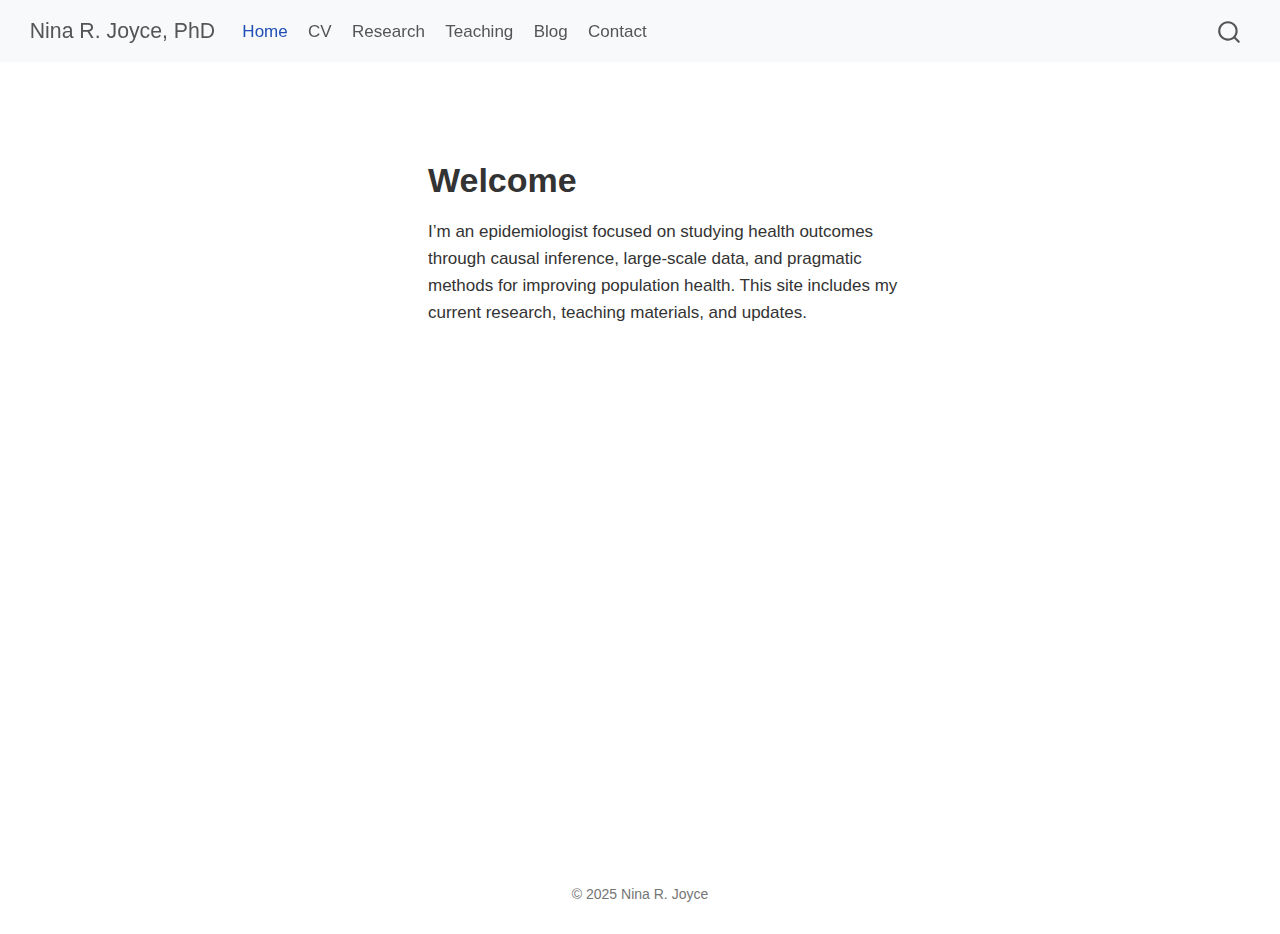
<file: index.html>
<!DOCTYPE html>
<html xmlns="http://www.w3.org/1999/xhtml" lang="en" xml:lang="en"><head>

<meta charset="utf-8">
<meta name="generator" content="quarto-1.7.31">

<meta name="viewport" content="width=device-width, initial-scale=1.0, user-scalable=yes">


<title>Nina R. Joyce, PhD</title>
<style>
code{white-space: pre-wrap;}
span.smallcaps{font-variant: small-caps;}
div.columns{display: flex; gap: min(4vw, 1.5em);}
div.column{flex: auto; overflow-x: auto;}
div.hanging-indent{margin-left: 1.5em; text-indent: -1.5em;}
ul.task-list{list-style: none;}
ul.task-list li input[type="checkbox"] {
  width: 0.8em;
  margin: 0 0.8em 0.2em -1em; /* quarto-specific, see https://github.com/quarto-dev/quarto-cli/issues/4556 */ 
  vertical-align: middle;
}
</style>


<script src="site_libs/quarto-nav/quarto-nav.js"></script>
<script src="site_libs/quarto-nav/headroom.min.js"></script>
<script src="site_libs/clipboard/clipboard.min.js"></script>
<script src="site_libs/quarto-search/autocomplete.umd.js"></script>
<script src="site_libs/quarto-search/fuse.min.js"></script>
<script src="site_libs/quarto-search/quarto-search.js"></script>
<meta name="quarto:offset" content="./">
<script src="site_libs/quarto-html/quarto.js" type="module"></script>
<script src="site_libs/quarto-html/tabsets/tabsets.js" type="module"></script>
<script src="site_libs/quarto-html/popper.min.js"></script>
<script src="site_libs/quarto-html/tippy.umd.min.js"></script>
<script src="site_libs/quarto-html/anchor.min.js"></script>
<link href="site_libs/quarto-html/tippy.css" rel="stylesheet">
<link href="site_libs/quarto-html/quarto-syntax-highlighting-e1a5c8363afafaef2c763b6775fbf3ca.css" rel="stylesheet" id="quarto-text-highlighting-styles">
<script src="site_libs/bootstrap/bootstrap.min.js"></script>
<link href="site_libs/bootstrap/bootstrap-icons.css" rel="stylesheet">
<link href="site_libs/bootstrap/bootstrap-c1fac2584b48ed01fb6e278e36375074.min.css" rel="stylesheet" append-hash="true" id="quarto-bootstrap" data-mode="light">
<script id="quarto-search-options" type="application/json">{
  "location": "navbar",
  "copy-button": false,
  "collapse-after": 3,
  "panel-placement": "end",
  "type": "overlay",
  "limit": 50,
  "keyboard-shortcut": [
    "f",
    "/",
    "s"
  ],
  "show-item-context": false,
  "language": {
    "search-no-results-text": "No results",
    "search-matching-documents-text": "matching documents",
    "search-copy-link-title": "Copy link to search",
    "search-hide-matches-text": "Hide additional matches",
    "search-more-match-text": "more match in this document",
    "search-more-matches-text": "more matches in this document",
    "search-clear-button-title": "Clear",
    "search-text-placeholder": "",
    "search-detached-cancel-button-title": "Cancel",
    "search-submit-button-title": "Submit",
    "search-label": "Search"
  }
}</script>


<link rel="stylesheet" href="styles.css">
</head>

<body class="nav-fixed fullcontent quarto-light">

<div id="quarto-search-results"></div>
  <header id="quarto-header" class="headroom fixed-top">
    <nav class="navbar navbar-expand-lg " data-bs-theme="dark">
      <div class="navbar-container container-fluid">
      <div class="navbar-brand-container mx-auto">
    <a class="navbar-brand" href="./index.html">
    <span class="navbar-title">Nina R. Joyce, PhD</span>
    </a>
  </div>
            <div id="quarto-search" class="" title="Search"></div>
          <button class="navbar-toggler" type="button" data-bs-toggle="collapse" data-bs-target="#navbarCollapse" aria-controls="navbarCollapse" role="menu" aria-expanded="false" aria-label="Toggle navigation" onclick="if (window.quartoToggleHeadroom) { window.quartoToggleHeadroom(); }">
  <span class="navbar-toggler-icon"></span>
</button>
          <div class="collapse navbar-collapse" id="navbarCollapse">
            <ul class="navbar-nav navbar-nav-scroll me-auto">
  <li class="nav-item">
    <a class="nav-link active" href="./index.html" aria-current="page"> 
<span class="menu-text">Home</span></a>
  </li>  
  <li class="nav-item">
    <a class="nav-link" href="./cv.html"> 
<span class="menu-text">CV</span></a>
  </li>  
  <li class="nav-item">
    <a class="nav-link" href="./research.html"> 
<span class="menu-text">Research</span></a>
  </li>  
  <li class="nav-item">
    <a class="nav-link" href="./teaching.html"> 
<span class="menu-text">Teaching</span></a>
  </li>  
  <li class="nav-item">
    <a class="nav-link" href="./blog.html"> 
<span class="menu-text">Blog</span></a>
  </li>  
  <li class="nav-item">
    <a class="nav-link" href="./contact.html"> 
<span class="menu-text">Contact</span></a>
  </li>  
</ul>
          </div> <!-- /navcollapse -->
            <div class="quarto-navbar-tools">
</div>
      </div> <!-- /container-fluid -->
    </nav>
</header>
<!-- content -->
<div id="quarto-content" class="quarto-container page-columns page-rows-contents page-layout-article page-navbar">
<!-- sidebar -->
<!-- margin-sidebar -->
    
<!-- main -->
<main class="content" id="quarto-document-content"><header id="title-block-header" class="quarto-title-block"></header>




<section id="welcome" class="level1">
<h1>Welcome</h1>
<p>I’m an epidemiologist focused on studying health outcomes through causal inference, large-scale data, and pragmatic methods for improving population health. This site includes my current research, teaching materials, and updates.</p>


</section>

</main> <!-- /main -->
<script id="quarto-html-after-body" type="application/javascript">
  window.document.addEventListener("DOMContentLoaded", function (event) {
    const icon = "";
    const anchorJS = new window.AnchorJS();
    anchorJS.options = {
      placement: 'right',
      icon: icon
    };
    anchorJS.add('.anchored');
    const isCodeAnnotation = (el) => {
      for (const clz of el.classList) {
        if (clz.startsWith('code-annotation-')) {                     
          return true;
        }
      }
      return false;
    }
    const onCopySuccess = function(e) {
      // button target
      const button = e.trigger;
      // don't keep focus
      button.blur();
      // flash "checked"
      button.classList.add('code-copy-button-checked');
      var currentTitle = button.getAttribute("title");
      button.setAttribute("title", "Copied!");
      let tooltip;
      if (window.bootstrap) {
        button.setAttribute("data-bs-toggle", "tooltip");
        button.setAttribute("data-bs-placement", "left");
        button.setAttribute("data-bs-title", "Copied!");
        tooltip = new bootstrap.Tooltip(button, 
          { trigger: "manual", 
            customClass: "code-copy-button-tooltip",
            offset: [0, -8]});
        tooltip.show();    
      }
      setTimeout(function() {
        if (tooltip) {
          tooltip.hide();
          button.removeAttribute("data-bs-title");
          button.removeAttribute("data-bs-toggle");
          button.removeAttribute("data-bs-placement");
        }
        button.setAttribute("title", currentTitle);
        button.classList.remove('code-copy-button-checked');
      }, 1000);
      // clear code selection
      e.clearSelection();
    }
    const getTextToCopy = function(trigger) {
        const codeEl = trigger.previousElementSibling.cloneNode(true);
        for (const childEl of codeEl.children) {
          if (isCodeAnnotation(childEl)) {
            childEl.remove();
          }
        }
        return codeEl.innerText;
    }
    const clipboard = new window.ClipboardJS('.code-copy-button:not([data-in-quarto-modal])', {
      text: getTextToCopy
    });
    clipboard.on('success', onCopySuccess);
    if (window.document.getElementById('quarto-embedded-source-code-modal')) {
      const clipboardModal = new window.ClipboardJS('.code-copy-button[data-in-quarto-modal]', {
        text: getTextToCopy,
        container: window.document.getElementById('quarto-embedded-source-code-modal')
      });
      clipboardModal.on('success', onCopySuccess);
    }
      var localhostRegex = new RegExp(/^(?:http|https):\/\/localhost\:?[0-9]*\//);
      var mailtoRegex = new RegExp(/^mailto:/);
        var filterRegex = new RegExp("https:\/\/ninarjoyce\.github\.io\/");
      var isInternal = (href) => {
          return filterRegex.test(href) || localhostRegex.test(href) || mailtoRegex.test(href);
      }
      // Inspect non-navigation links and adorn them if external
     var links = window.document.querySelectorAll('a[href]:not(.nav-link):not(.navbar-brand):not(.toc-action):not(.sidebar-link):not(.sidebar-item-toggle):not(.pagination-link):not(.no-external):not([aria-hidden]):not(.dropdown-item):not(.quarto-navigation-tool):not(.about-link)');
      for (var i=0; i<links.length; i++) {
        const link = links[i];
        if (!isInternal(link.href)) {
          // undo the damage that might have been done by quarto-nav.js in the case of
          // links that we want to consider external
          if (link.dataset.originalHref !== undefined) {
            link.href = link.dataset.originalHref;
          }
        }
      }
    function tippyHover(el, contentFn, onTriggerFn, onUntriggerFn) {
      const config = {
        allowHTML: true,
        maxWidth: 500,
        delay: 100,
        arrow: false,
        appendTo: function(el) {
            return el.parentElement;
        },
        interactive: true,
        interactiveBorder: 10,
        theme: 'quarto',
        placement: 'bottom-start',
      };
      if (contentFn) {
        config.content = contentFn;
      }
      if (onTriggerFn) {
        config.onTrigger = onTriggerFn;
      }
      if (onUntriggerFn) {
        config.onUntrigger = onUntriggerFn;
      }
      window.tippy(el, config); 
    }
    const noterefs = window.document.querySelectorAll('a[role="doc-noteref"]');
    for (var i=0; i<noterefs.length; i++) {
      const ref = noterefs[i];
      tippyHover(ref, function() {
        // use id or data attribute instead here
        let href = ref.getAttribute('data-footnote-href') || ref.getAttribute('href');
        try { href = new URL(href).hash; } catch {}
        const id = href.replace(/^#\/?/, "");
        const note = window.document.getElementById(id);
        if (note) {
          return note.innerHTML;
        } else {
          return "";
        }
      });
    }
    const xrefs = window.document.querySelectorAll('a.quarto-xref');
    const processXRef = (id, note) => {
      // Strip column container classes
      const stripColumnClz = (el) => {
        el.classList.remove("page-full", "page-columns");
        if (el.children) {
          for (const child of el.children) {
            stripColumnClz(child);
          }
        }
      }
      stripColumnClz(note)
      if (id === null || id.startsWith('sec-')) {
        // Special case sections, only their first couple elements
        const container = document.createElement("div");
        if (note.children && note.children.length > 2) {
          container.appendChild(note.children[0].cloneNode(true));
          for (let i = 1; i < note.children.length; i++) {
            const child = note.children[i];
            if (child.tagName === "P" && child.innerText === "") {
              continue;
            } else {
              container.appendChild(child.cloneNode(true));
              break;
            }
          }
          if (window.Quarto?.typesetMath) {
            window.Quarto.typesetMath(container);
          }
          return container.innerHTML
        } else {
          if (window.Quarto?.typesetMath) {
            window.Quarto.typesetMath(note);
          }
          return note.innerHTML;
        }
      } else {
        // Remove any anchor links if they are present
        const anchorLink = note.querySelector('a.anchorjs-link');
        if (anchorLink) {
          anchorLink.remove();
        }
        if (window.Quarto?.typesetMath) {
          window.Quarto.typesetMath(note);
        }
        if (note.classList.contains("callout")) {
          return note.outerHTML;
        } else {
          return note.innerHTML;
        }
      }
    }
    for (var i=0; i<xrefs.length; i++) {
      const xref = xrefs[i];
      tippyHover(xref, undefined, function(instance) {
        instance.disable();
        let url = xref.getAttribute('href');
        let hash = undefined; 
        if (url.startsWith('#')) {
          hash = url;
        } else {
          try { hash = new URL(url).hash; } catch {}
        }
        if (hash) {
          const id = hash.replace(/^#\/?/, "");
          const note = window.document.getElementById(id);
          if (note !== null) {
            try {
              const html = processXRef(id, note.cloneNode(true));
              instance.setContent(html);
            } finally {
              instance.enable();
              instance.show();
            }
          } else {
            // See if we can fetch this
            fetch(url.split('#')[0])
            .then(res => res.text())
            .then(html => {
              const parser = new DOMParser();
              const htmlDoc = parser.parseFromString(html, "text/html");
              const note = htmlDoc.getElementById(id);
              if (note !== null) {
                const html = processXRef(id, note);
                instance.setContent(html);
              } 
            }).finally(() => {
              instance.enable();
              instance.show();
            });
          }
        } else {
          // See if we can fetch a full url (with no hash to target)
          // This is a special case and we should probably do some content thinning / targeting
          fetch(url)
          .then(res => res.text())
          .then(html => {
            const parser = new DOMParser();
            const htmlDoc = parser.parseFromString(html, "text/html");
            const note = htmlDoc.querySelector('main.content');
            if (note !== null) {
              // This should only happen for chapter cross references
              // (since there is no id in the URL)
              // remove the first header
              if (note.children.length > 0 && note.children[0].tagName === "HEADER") {
                note.children[0].remove();
              }
              const html = processXRef(null, note);
              instance.setContent(html);
            } 
          }).finally(() => {
            instance.enable();
            instance.show();
          });
        }
      }, function(instance) {
      });
    }
        let selectedAnnoteEl;
        const selectorForAnnotation = ( cell, annotation) => {
          let cellAttr = 'data-code-cell="' + cell + '"';
          let lineAttr = 'data-code-annotation="' +  annotation + '"';
          const selector = 'span[' + cellAttr + '][' + lineAttr + ']';
          return selector;
        }
        const selectCodeLines = (annoteEl) => {
          const doc = window.document;
          const targetCell = annoteEl.getAttribute("data-target-cell");
          const targetAnnotation = annoteEl.getAttribute("data-target-annotation");
          const annoteSpan = window.document.querySelector(selectorForAnnotation(targetCell, targetAnnotation));
          const lines = annoteSpan.getAttribute("data-code-lines").split(",");
          const lineIds = lines.map((line) => {
            return targetCell + "-" + line;
          })
          let top = null;
          let height = null;
          let parent = null;
          if (lineIds.length > 0) {
              //compute the position of the single el (top and bottom and make a div)
              const el = window.document.getElementById(lineIds[0]);
              top = el.offsetTop;
              height = el.offsetHeight;
              parent = el.parentElement.parentElement;
            if (lineIds.length > 1) {
              const lastEl = window.document.getElementById(lineIds[lineIds.length - 1]);
              const bottom = lastEl.offsetTop + lastEl.offsetHeight;
              height = bottom - top;
            }
            if (top !== null && height !== null && parent !== null) {
              // cook up a div (if necessary) and position it 
              let div = window.document.getElementById("code-annotation-line-highlight");
              if (div === null) {
                div = window.document.createElement("div");
                div.setAttribute("id", "code-annotation-line-highlight");
                div.style.position = 'absolute';
                parent.appendChild(div);
              }
              div.style.top = top - 2 + "px";
              div.style.height = height + 4 + "px";
              div.style.left = 0;
              let gutterDiv = window.document.getElementById("code-annotation-line-highlight-gutter");
              if (gutterDiv === null) {
                gutterDiv = window.document.createElement("div");
                gutterDiv.setAttribute("id", "code-annotation-line-highlight-gutter");
                gutterDiv.style.position = 'absolute';
                const codeCell = window.document.getElementById(targetCell);
                const gutter = codeCell.querySelector('.code-annotation-gutter');
                gutter.appendChild(gutterDiv);
              }
              gutterDiv.style.top = top - 2 + "px";
              gutterDiv.style.height = height + 4 + "px";
            }
            selectedAnnoteEl = annoteEl;
          }
        };
        const unselectCodeLines = () => {
          const elementsIds = ["code-annotation-line-highlight", "code-annotation-line-highlight-gutter"];
          elementsIds.forEach((elId) => {
            const div = window.document.getElementById(elId);
            if (div) {
              div.remove();
            }
          });
          selectedAnnoteEl = undefined;
        };
          // Handle positioning of the toggle
      window.addEventListener(
        "resize",
        throttle(() => {
          elRect = undefined;
          if (selectedAnnoteEl) {
            selectCodeLines(selectedAnnoteEl);
          }
        }, 10)
      );
      function throttle(fn, ms) {
      let throttle = false;
      let timer;
        return (...args) => {
          if(!throttle) { // first call gets through
              fn.apply(this, args);
              throttle = true;
          } else { // all the others get throttled
              if(timer) clearTimeout(timer); // cancel #2
              timer = setTimeout(() => {
                fn.apply(this, args);
                timer = throttle = false;
              }, ms);
          }
        };
      }
        // Attach click handler to the DT
        const annoteDls = window.document.querySelectorAll('dt[data-target-cell]');
        for (const annoteDlNode of annoteDls) {
          annoteDlNode.addEventListener('click', (event) => {
            const clickedEl = event.target;
            if (clickedEl !== selectedAnnoteEl) {
              unselectCodeLines();
              const activeEl = window.document.querySelector('dt[data-target-cell].code-annotation-active');
              if (activeEl) {
                activeEl.classList.remove('code-annotation-active');
              }
              selectCodeLines(clickedEl);
              clickedEl.classList.add('code-annotation-active');
            } else {
              // Unselect the line
              unselectCodeLines();
              clickedEl.classList.remove('code-annotation-active');
            }
          });
        }
    const findCites = (el) => {
      const parentEl = el.parentElement;
      if (parentEl) {
        const cites = parentEl.dataset.cites;
        if (cites) {
          return {
            el,
            cites: cites.split(' ')
          };
        } else {
          return findCites(el.parentElement)
        }
      } else {
        return undefined;
      }
    };
    var bibliorefs = window.document.querySelectorAll('a[role="doc-biblioref"]');
    for (var i=0; i<bibliorefs.length; i++) {
      const ref = bibliorefs[i];
      const citeInfo = findCites(ref);
      if (citeInfo) {
        tippyHover(citeInfo.el, function() {
          var popup = window.document.createElement('div');
          citeInfo.cites.forEach(function(cite) {
            var citeDiv = window.document.createElement('div');
            citeDiv.classList.add('hanging-indent');
            citeDiv.classList.add('csl-entry');
            var biblioDiv = window.document.getElementById('ref-' + cite);
            if (biblioDiv) {
              citeDiv.innerHTML = biblioDiv.innerHTML;
            }
            popup.appendChild(citeDiv);
          });
          return popup.innerHTML;
        });
      }
    }
  });
  </script>
</div> <!-- /content -->
<footer class="footer">
  <div class="nav-footer">
    <div class="nav-footer-left">
      &nbsp;
    </div>   
    <div class="nav-footer-center">
<p>© 2025 Nina R. Joyce</p>
</div>
    <div class="nav-footer-right">
      &nbsp;
    </div>
  </div>
</footer>




</body></html>
</file>
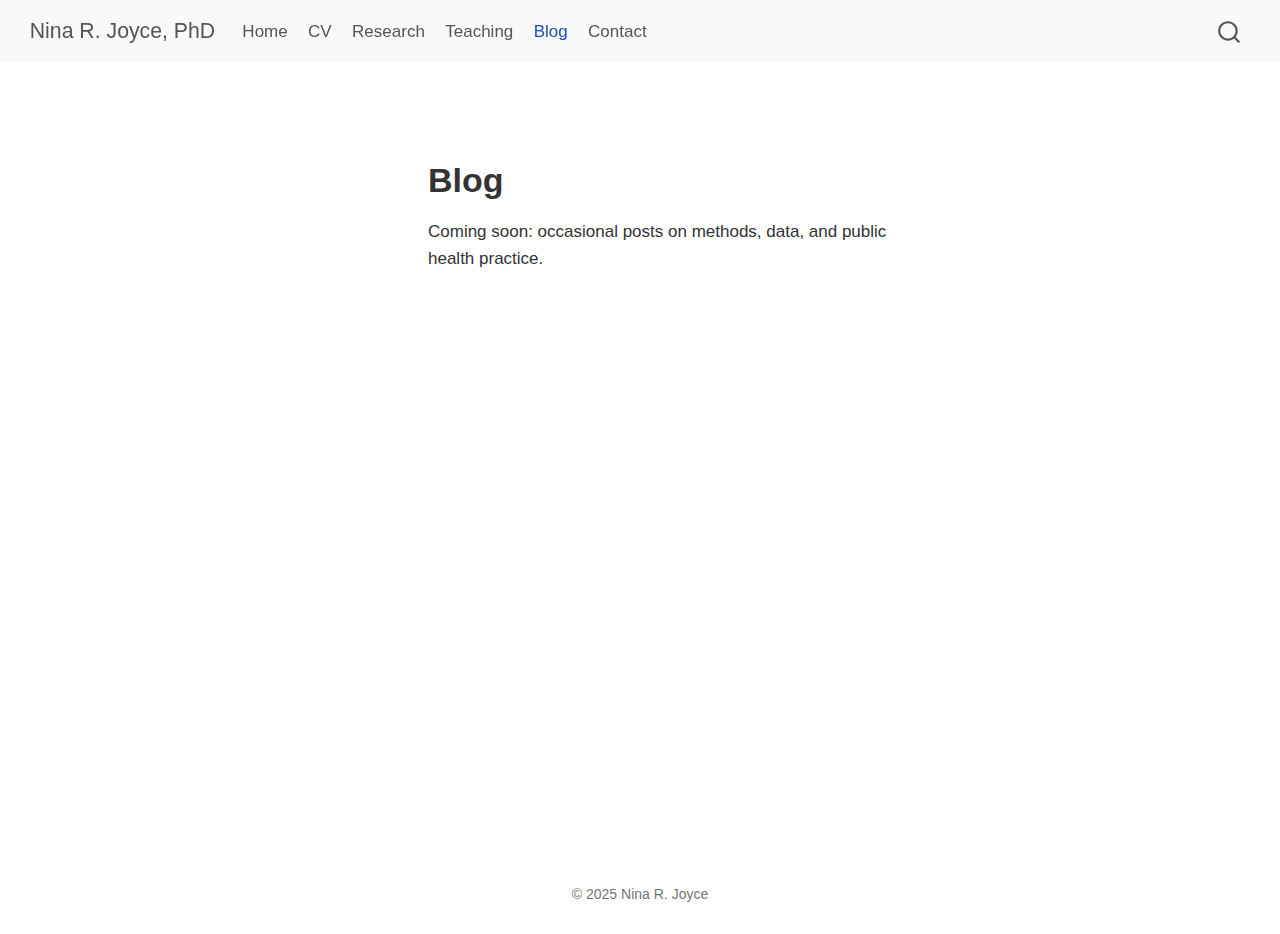
<file: blog.html>
<!DOCTYPE html>
<html xmlns="http://www.w3.org/1999/xhtml" lang="en" xml:lang="en"><head>

<meta charset="utf-8">
<meta name="generator" content="quarto-1.7.31">

<meta name="viewport" content="width=device-width, initial-scale=1.0, user-scalable=yes">


<title>blog – Nina R. Joyce, PhD</title>
<style>
code{white-space: pre-wrap;}
span.smallcaps{font-variant: small-caps;}
div.columns{display: flex; gap: min(4vw, 1.5em);}
div.column{flex: auto; overflow-x: auto;}
div.hanging-indent{margin-left: 1.5em; text-indent: -1.5em;}
ul.task-list{list-style: none;}
ul.task-list li input[type="checkbox"] {
  width: 0.8em;
  margin: 0 0.8em 0.2em -1em; /* quarto-specific, see https://github.com/quarto-dev/quarto-cli/issues/4556 */ 
  vertical-align: middle;
}
</style>


<script src="site_libs/quarto-nav/quarto-nav.js"></script>
<script src="site_libs/quarto-nav/headroom.min.js"></script>
<script src="site_libs/clipboard/clipboard.min.js"></script>
<script src="site_libs/quarto-search/autocomplete.umd.js"></script>
<script src="site_libs/quarto-search/fuse.min.js"></script>
<script src="site_libs/quarto-search/quarto-search.js"></script>
<meta name="quarto:offset" content="./">
<script src="site_libs/quarto-html/quarto.js" type="module"></script>
<script src="site_libs/quarto-html/tabsets/tabsets.js" type="module"></script>
<script src="site_libs/quarto-html/popper.min.js"></script>
<script src="site_libs/quarto-html/tippy.umd.min.js"></script>
<script src="site_libs/quarto-html/anchor.min.js"></script>
<link href="site_libs/quarto-html/tippy.css" rel="stylesheet">
<link href="site_libs/quarto-html/quarto-syntax-highlighting-e1a5c8363afafaef2c763b6775fbf3ca.css" rel="stylesheet" id="quarto-text-highlighting-styles">
<script src="site_libs/bootstrap/bootstrap.min.js"></script>
<link href="site_libs/bootstrap/bootstrap-icons.css" rel="stylesheet">
<link href="site_libs/bootstrap/bootstrap-c1fac2584b48ed01fb6e278e36375074.min.css" rel="stylesheet" append-hash="true" id="quarto-bootstrap" data-mode="light">
<script id="quarto-search-options" type="application/json">{
  "location": "navbar",
  "copy-button": false,
  "collapse-after": 3,
  "panel-placement": "end",
  "type": "overlay",
  "limit": 50,
  "keyboard-shortcut": [
    "f",
    "/",
    "s"
  ],
  "show-item-context": false,
  "language": {
    "search-no-results-text": "No results",
    "search-matching-documents-text": "matching documents",
    "search-copy-link-title": "Copy link to search",
    "search-hide-matches-text": "Hide additional matches",
    "search-more-match-text": "more match in this document",
    "search-more-matches-text": "more matches in this document",
    "search-clear-button-title": "Clear",
    "search-text-placeholder": "",
    "search-detached-cancel-button-title": "Cancel",
    "search-submit-button-title": "Submit",
    "search-label": "Search"
  }
}</script>


<link rel="stylesheet" href="styles.css">
</head>

<body class="nav-fixed fullcontent quarto-light">

<div id="quarto-search-results"></div>
  <header id="quarto-header" class="headroom fixed-top">
    <nav class="navbar navbar-expand-lg " data-bs-theme="dark">
      <div class="navbar-container container-fluid">
      <div class="navbar-brand-container mx-auto">
    <a class="navbar-brand" href="./index.html">
    <span class="navbar-title">Nina R. Joyce, PhD</span>
    </a>
  </div>
            <div id="quarto-search" class="" title="Search"></div>
          <button class="navbar-toggler" type="button" data-bs-toggle="collapse" data-bs-target="#navbarCollapse" aria-controls="navbarCollapse" role="menu" aria-expanded="false" aria-label="Toggle navigation" onclick="if (window.quartoToggleHeadroom) { window.quartoToggleHeadroom(); }">
  <span class="navbar-toggler-icon"></span>
</button>
          <div class="collapse navbar-collapse" id="navbarCollapse">
            <ul class="navbar-nav navbar-nav-scroll me-auto">
  <li class="nav-item">
    <a class="nav-link" href="./index.html"> 
<span class="menu-text">Home</span></a>
  </li>  
  <li class="nav-item">
    <a class="nav-link" href="./cv.html"> 
<span class="menu-text">CV</span></a>
  </li>  
  <li class="nav-item">
    <a class="nav-link" href="./research.html"> 
<span class="menu-text">Research</span></a>
  </li>  
  <li class="nav-item">
    <a class="nav-link" href="./teaching.html"> 
<span class="menu-text">Teaching</span></a>
  </li>  
  <li class="nav-item">
    <a class="nav-link active" href="./blog.html" aria-current="page"> 
<span class="menu-text">Blog</span></a>
  </li>  
  <li class="nav-item">
    <a class="nav-link" href="./contact.html"> 
<span class="menu-text">Contact</span></a>
  </li>  
</ul>
          </div> <!-- /navcollapse -->
            <div class="quarto-navbar-tools">
</div>
      </div> <!-- /container-fluid -->
    </nav>
</header>
<!-- content -->
<div id="quarto-content" class="quarto-container page-columns page-rows-contents page-layout-article page-navbar">
<!-- sidebar -->
<!-- margin-sidebar -->
    
<!-- main -->
<main class="content" id="quarto-document-content"><header id="title-block-header" class="quarto-title-block"></header>




<section id="blog" class="level1">
<h1>Blog</h1>
<p>Coming soon: occasional posts on methods, data, and public health practice.</p>


</section>

</main> <!-- /main -->
<script id="quarto-html-after-body" type="application/javascript">
  window.document.addEventListener("DOMContentLoaded", function (event) {
    const icon = "";
    const anchorJS = new window.AnchorJS();
    anchorJS.options = {
      placement: 'right',
      icon: icon
    };
    anchorJS.add('.anchored');
    const isCodeAnnotation = (el) => {
      for (const clz of el.classList) {
        if (clz.startsWith('code-annotation-')) {                     
          return true;
        }
      }
      return false;
    }
    const onCopySuccess = function(e) {
      // button target
      const button = e.trigger;
      // don't keep focus
      button.blur();
      // flash "checked"
      button.classList.add('code-copy-button-checked');
      var currentTitle = button.getAttribute("title");
      button.setAttribute("title", "Copied!");
      let tooltip;
      if (window.bootstrap) {
        button.setAttribute("data-bs-toggle", "tooltip");
        button.setAttribute("data-bs-placement", "left");
        button.setAttribute("data-bs-title", "Copied!");
        tooltip = new bootstrap.Tooltip(button, 
          { trigger: "manual", 
            customClass: "code-copy-button-tooltip",
            offset: [0, -8]});
        tooltip.show();    
      }
      setTimeout(function() {
        if (tooltip) {
          tooltip.hide();
          button.removeAttribute("data-bs-title");
          button.removeAttribute("data-bs-toggle");
          button.removeAttribute("data-bs-placement");
        }
        button.setAttribute("title", currentTitle);
        button.classList.remove('code-copy-button-checked');
      }, 1000);
      // clear code selection
      e.clearSelection();
    }
    const getTextToCopy = function(trigger) {
        const codeEl = trigger.previousElementSibling.cloneNode(true);
        for (const childEl of codeEl.children) {
          if (isCodeAnnotation(childEl)) {
            childEl.remove();
          }
        }
        return codeEl.innerText;
    }
    const clipboard = new window.ClipboardJS('.code-copy-button:not([data-in-quarto-modal])', {
      text: getTextToCopy
    });
    clipboard.on('success', onCopySuccess);
    if (window.document.getElementById('quarto-embedded-source-code-modal')) {
      const clipboardModal = new window.ClipboardJS('.code-copy-button[data-in-quarto-modal]', {
        text: getTextToCopy,
        container: window.document.getElementById('quarto-embedded-source-code-modal')
      });
      clipboardModal.on('success', onCopySuccess);
    }
      var localhostRegex = new RegExp(/^(?:http|https):\/\/localhost\:?[0-9]*\//);
      var mailtoRegex = new RegExp(/^mailto:/);
        var filterRegex = new RegExp("https:\/\/ninarjoyce\.github\.io\/");
      var isInternal = (href) => {
          return filterRegex.test(href) || localhostRegex.test(href) || mailtoRegex.test(href);
      }
      // Inspect non-navigation links and adorn them if external
     var links = window.document.querySelectorAll('a[href]:not(.nav-link):not(.navbar-brand):not(.toc-action):not(.sidebar-link):not(.sidebar-item-toggle):not(.pagination-link):not(.no-external):not([aria-hidden]):not(.dropdown-item):not(.quarto-navigation-tool):not(.about-link)');
      for (var i=0; i<links.length; i++) {
        const link = links[i];
        if (!isInternal(link.href)) {
          // undo the damage that might have been done by quarto-nav.js in the case of
          // links that we want to consider external
          if (link.dataset.originalHref !== undefined) {
            link.href = link.dataset.originalHref;
          }
        }
      }
    function tippyHover(el, contentFn, onTriggerFn, onUntriggerFn) {
      const config = {
        allowHTML: true,
        maxWidth: 500,
        delay: 100,
        arrow: false,
        appendTo: function(el) {
            return el.parentElement;
        },
        interactive: true,
        interactiveBorder: 10,
        theme: 'quarto',
        placement: 'bottom-start',
      };
      if (contentFn) {
        config.content = contentFn;
      }
      if (onTriggerFn) {
        config.onTrigger = onTriggerFn;
      }
      if (onUntriggerFn) {
        config.onUntrigger = onUntriggerFn;
      }
      window.tippy(el, config); 
    }
    const noterefs = window.document.querySelectorAll('a[role="doc-noteref"]');
    for (var i=0; i<noterefs.length; i++) {
      const ref = noterefs[i];
      tippyHover(ref, function() {
        // use id or data attribute instead here
        let href = ref.getAttribute('data-footnote-href') || ref.getAttribute('href');
        try { href = new URL(href).hash; } catch {}
        const id = href.replace(/^#\/?/, "");
        const note = window.document.getElementById(id);
        if (note) {
          return note.innerHTML;
        } else {
          return "";
        }
      });
    }
    const xrefs = window.document.querySelectorAll('a.quarto-xref');
    const processXRef = (id, note) => {
      // Strip column container classes
      const stripColumnClz = (el) => {
        el.classList.remove("page-full", "page-columns");
        if (el.children) {
          for (const child of el.children) {
            stripColumnClz(child);
          }
        }
      }
      stripColumnClz(note)
      if (id === null || id.startsWith('sec-')) {
        // Special case sections, only their first couple elements
        const container = document.createElement("div");
        if (note.children && note.children.length > 2) {
          container.appendChild(note.children[0].cloneNode(true));
          for (let i = 1; i < note.children.length; i++) {
            const child = note.children[i];
            if (child.tagName === "P" && child.innerText === "") {
              continue;
            } else {
              container.appendChild(child.cloneNode(true));
              break;
            }
          }
          if (window.Quarto?.typesetMath) {
            window.Quarto.typesetMath(container);
          }
          return container.innerHTML
        } else {
          if (window.Quarto?.typesetMath) {
            window.Quarto.typesetMath(note);
          }
          return note.innerHTML;
        }
      } else {
        // Remove any anchor links if they are present
        const anchorLink = note.querySelector('a.anchorjs-link');
        if (anchorLink) {
          anchorLink.remove();
        }
        if (window.Quarto?.typesetMath) {
          window.Quarto.typesetMath(note);
        }
        if (note.classList.contains("callout")) {
          return note.outerHTML;
        } else {
          return note.innerHTML;
        }
      }
    }
    for (var i=0; i<xrefs.length; i++) {
      const xref = xrefs[i];
      tippyHover(xref, undefined, function(instance) {
        instance.disable();
        let url = xref.getAttribute('href');
        let hash = undefined; 
        if (url.startsWith('#')) {
          hash = url;
        } else {
          try { hash = new URL(url).hash; } catch {}
        }
        if (hash) {
          const id = hash.replace(/^#\/?/, "");
          const note = window.document.getElementById(id);
          if (note !== null) {
            try {
              const html = processXRef(id, note.cloneNode(true));
              instance.setContent(html);
            } finally {
              instance.enable();
              instance.show();
            }
          } else {
            // See if we can fetch this
            fetch(url.split('#')[0])
            .then(res => res.text())
            .then(html => {
              const parser = new DOMParser();
              const htmlDoc = parser.parseFromString(html, "text/html");
              const note = htmlDoc.getElementById(id);
              if (note !== null) {
                const html = processXRef(id, note);
                instance.setContent(html);
              } 
            }).finally(() => {
              instance.enable();
              instance.show();
            });
          }
        } else {
          // See if we can fetch a full url (with no hash to target)
          // This is a special case and we should probably do some content thinning / targeting
          fetch(url)
          .then(res => res.text())
          .then(html => {
            const parser = new DOMParser();
            const htmlDoc = parser.parseFromString(html, "text/html");
            const note = htmlDoc.querySelector('main.content');
            if (note !== null) {
              // This should only happen for chapter cross references
              // (since there is no id in the URL)
              // remove the first header
              if (note.children.length > 0 && note.children[0].tagName === "HEADER") {
                note.children[0].remove();
              }
              const html = processXRef(null, note);
              instance.setContent(html);
            } 
          }).finally(() => {
            instance.enable();
            instance.show();
          });
        }
      }, function(instance) {
      });
    }
        let selectedAnnoteEl;
        const selectorForAnnotation = ( cell, annotation) => {
          let cellAttr = 'data-code-cell="' + cell + '"';
          let lineAttr = 'data-code-annotation="' +  annotation + '"';
          const selector = 'span[' + cellAttr + '][' + lineAttr + ']';
          return selector;
        }
        const selectCodeLines = (annoteEl) => {
          const doc = window.document;
          const targetCell = annoteEl.getAttribute("data-target-cell");
          const targetAnnotation = annoteEl.getAttribute("data-target-annotation");
          const annoteSpan = window.document.querySelector(selectorForAnnotation(targetCell, targetAnnotation));
          const lines = annoteSpan.getAttribute("data-code-lines").split(",");
          const lineIds = lines.map((line) => {
            return targetCell + "-" + line;
          })
          let top = null;
          let height = null;
          let parent = null;
          if (lineIds.length > 0) {
              //compute the position of the single el (top and bottom and make a div)
              const el = window.document.getElementById(lineIds[0]);
              top = el.offsetTop;
              height = el.offsetHeight;
              parent = el.parentElement.parentElement;
            if (lineIds.length > 1) {
              const lastEl = window.document.getElementById(lineIds[lineIds.length - 1]);
              const bottom = lastEl.offsetTop + lastEl.offsetHeight;
              height = bottom - top;
            }
            if (top !== null && height !== null && parent !== null) {
              // cook up a div (if necessary) and position it 
              let div = window.document.getElementById("code-annotation-line-highlight");
              if (div === null) {
                div = window.document.createElement("div");
                div.setAttribute("id", "code-annotation-line-highlight");
                div.style.position = 'absolute';
                parent.appendChild(div);
              }
              div.style.top = top - 2 + "px";
              div.style.height = height + 4 + "px";
              div.style.left = 0;
              let gutterDiv = window.document.getElementById("code-annotation-line-highlight-gutter");
              if (gutterDiv === null) {
                gutterDiv = window.document.createElement("div");
                gutterDiv.setAttribute("id", "code-annotation-line-highlight-gutter");
                gutterDiv.style.position = 'absolute';
                const codeCell = window.document.getElementById(targetCell);
                const gutter = codeCell.querySelector('.code-annotation-gutter');
                gutter.appendChild(gutterDiv);
              }
              gutterDiv.style.top = top - 2 + "px";
              gutterDiv.style.height = height + 4 + "px";
            }
            selectedAnnoteEl = annoteEl;
          }
        };
        const unselectCodeLines = () => {
          const elementsIds = ["code-annotation-line-highlight", "code-annotation-line-highlight-gutter"];
          elementsIds.forEach((elId) => {
            const div = window.document.getElementById(elId);
            if (div) {
              div.remove();
            }
          });
          selectedAnnoteEl = undefined;
        };
          // Handle positioning of the toggle
      window.addEventListener(
        "resize",
        throttle(() => {
          elRect = undefined;
          if (selectedAnnoteEl) {
            selectCodeLines(selectedAnnoteEl);
          }
        }, 10)
      );
      function throttle(fn, ms) {
      let throttle = false;
      let timer;
        return (...args) => {
          if(!throttle) { // first call gets through
              fn.apply(this, args);
              throttle = true;
          } else { // all the others get throttled
              if(timer) clearTimeout(timer); // cancel #2
              timer = setTimeout(() => {
                fn.apply(this, args);
                timer = throttle = false;
              }, ms);
          }
        };
      }
        // Attach click handler to the DT
        const annoteDls = window.document.querySelectorAll('dt[data-target-cell]');
        for (const annoteDlNode of annoteDls) {
          annoteDlNode.addEventListener('click', (event) => {
            const clickedEl = event.target;
            if (clickedEl !== selectedAnnoteEl) {
              unselectCodeLines();
              const activeEl = window.document.querySelector('dt[data-target-cell].code-annotation-active');
              if (activeEl) {
                activeEl.classList.remove('code-annotation-active');
              }
              selectCodeLines(clickedEl);
              clickedEl.classList.add('code-annotation-active');
            } else {
              // Unselect the line
              unselectCodeLines();
              clickedEl.classList.remove('code-annotation-active');
            }
          });
        }
    const findCites = (el) => {
      const parentEl = el.parentElement;
      if (parentEl) {
        const cites = parentEl.dataset.cites;
        if (cites) {
          return {
            el,
            cites: cites.split(' ')
          };
        } else {
          return findCites(el.parentElement)
        }
      } else {
        return undefined;
      }
    };
    var bibliorefs = window.document.querySelectorAll('a[role="doc-biblioref"]');
    for (var i=0; i<bibliorefs.length; i++) {
      const ref = bibliorefs[i];
      const citeInfo = findCites(ref);
      if (citeInfo) {
        tippyHover(citeInfo.el, function() {
          var popup = window.document.createElement('div');
          citeInfo.cites.forEach(function(cite) {
            var citeDiv = window.document.createElement('div');
            citeDiv.classList.add('hanging-indent');
            citeDiv.classList.add('csl-entry');
            var biblioDiv = window.document.getElementById('ref-' + cite);
            if (biblioDiv) {
              citeDiv.innerHTML = biblioDiv.innerHTML;
            }
            popup.appendChild(citeDiv);
          });
          return popup.innerHTML;
        });
      }
    }
  });
  </script>
</div> <!-- /content -->
<footer class="footer">
  <div class="nav-footer">
    <div class="nav-footer-left">
      &nbsp;
    </div>   
    <div class="nav-footer-center">
<p>© 2025 Nina R. Joyce</p>
</div>
    <div class="nav-footer-right">
      &nbsp;
    </div>
  </div>
</footer>




</body></html>
</file>
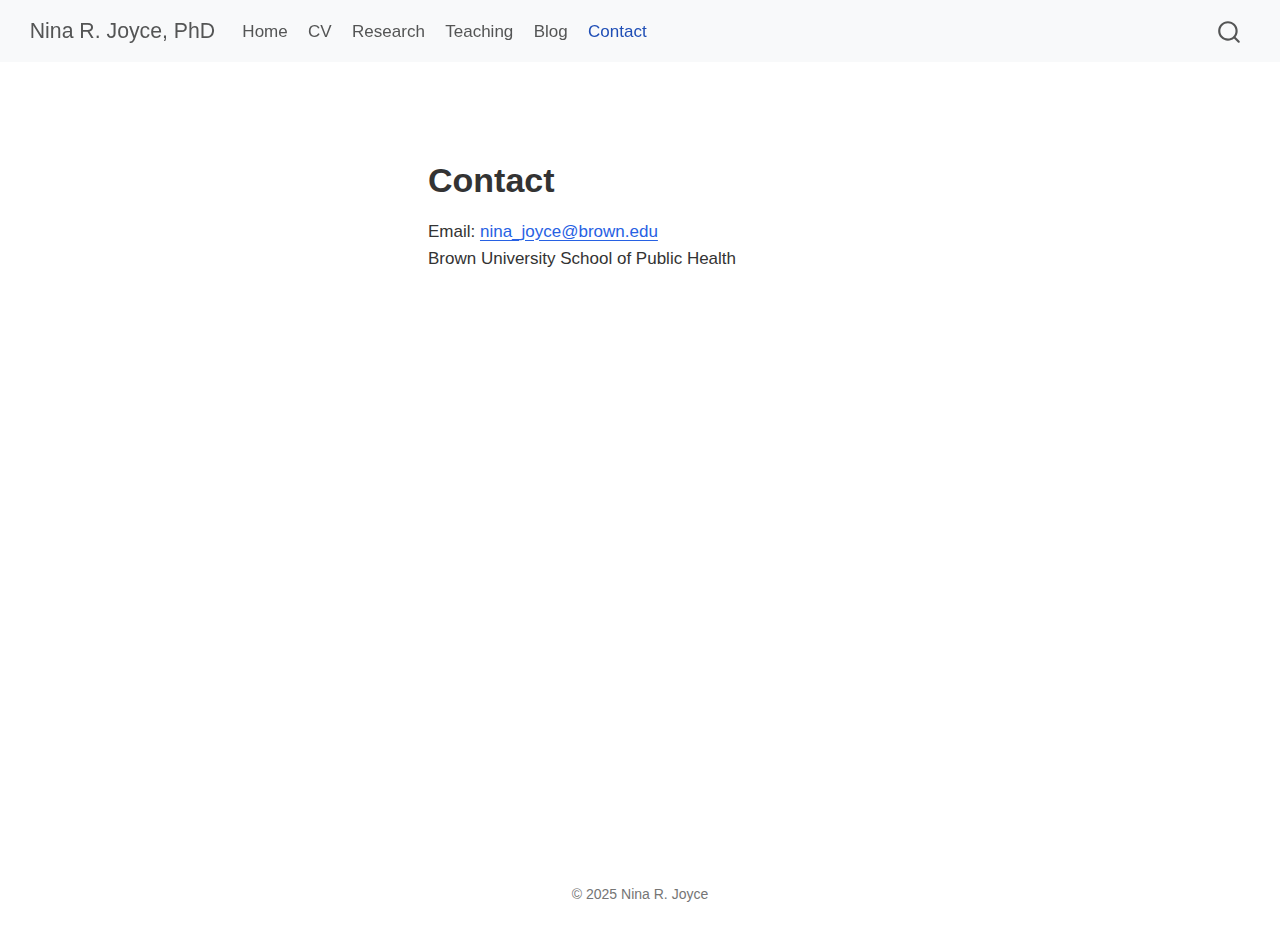
<file: contact.html>
<!DOCTYPE html>
<html xmlns="http://www.w3.org/1999/xhtml" lang="en" xml:lang="en"><head>

<meta charset="utf-8">
<meta name="generator" content="quarto-1.7.31">

<meta name="viewport" content="width=device-width, initial-scale=1.0, user-scalable=yes">


<title>contact – Nina R. Joyce, PhD</title>
<style>
code{white-space: pre-wrap;}
span.smallcaps{font-variant: small-caps;}
div.columns{display: flex; gap: min(4vw, 1.5em);}
div.column{flex: auto; overflow-x: auto;}
div.hanging-indent{margin-left: 1.5em; text-indent: -1.5em;}
ul.task-list{list-style: none;}
ul.task-list li input[type="checkbox"] {
  width: 0.8em;
  margin: 0 0.8em 0.2em -1em; /* quarto-specific, see https://github.com/quarto-dev/quarto-cli/issues/4556 */ 
  vertical-align: middle;
}
</style>


<script src="site_libs/quarto-nav/quarto-nav.js"></script>
<script src="site_libs/quarto-nav/headroom.min.js"></script>
<script src="site_libs/clipboard/clipboard.min.js"></script>
<script src="site_libs/quarto-search/autocomplete.umd.js"></script>
<script src="site_libs/quarto-search/fuse.min.js"></script>
<script src="site_libs/quarto-search/quarto-search.js"></script>
<meta name="quarto:offset" content="./">
<script src="site_libs/quarto-html/quarto.js" type="module"></script>
<script src="site_libs/quarto-html/tabsets/tabsets.js" type="module"></script>
<script src="site_libs/quarto-html/popper.min.js"></script>
<script src="site_libs/quarto-html/tippy.umd.min.js"></script>
<script src="site_libs/quarto-html/anchor.min.js"></script>
<link href="site_libs/quarto-html/tippy.css" rel="stylesheet">
<link href="site_libs/quarto-html/quarto-syntax-highlighting-e1a5c8363afafaef2c763b6775fbf3ca.css" rel="stylesheet" id="quarto-text-highlighting-styles">
<script src="site_libs/bootstrap/bootstrap.min.js"></script>
<link href="site_libs/bootstrap/bootstrap-icons.css" rel="stylesheet">
<link href="site_libs/bootstrap/bootstrap-c1fac2584b48ed01fb6e278e36375074.min.css" rel="stylesheet" append-hash="true" id="quarto-bootstrap" data-mode="light">
<script id="quarto-search-options" type="application/json">{
  "location": "navbar",
  "copy-button": false,
  "collapse-after": 3,
  "panel-placement": "end",
  "type": "overlay",
  "limit": 50,
  "keyboard-shortcut": [
    "f",
    "/",
    "s"
  ],
  "show-item-context": false,
  "language": {
    "search-no-results-text": "No results",
    "search-matching-documents-text": "matching documents",
    "search-copy-link-title": "Copy link to search",
    "search-hide-matches-text": "Hide additional matches",
    "search-more-match-text": "more match in this document",
    "search-more-matches-text": "more matches in this document",
    "search-clear-button-title": "Clear",
    "search-text-placeholder": "",
    "search-detached-cancel-button-title": "Cancel",
    "search-submit-button-title": "Submit",
    "search-label": "Search"
  }
}</script>


<link rel="stylesheet" href="styles.css">
</head>

<body class="nav-fixed fullcontent quarto-light">

<div id="quarto-search-results"></div>
  <header id="quarto-header" class="headroom fixed-top">
    <nav class="navbar navbar-expand-lg " data-bs-theme="dark">
      <div class="navbar-container container-fluid">
      <div class="navbar-brand-container mx-auto">
    <a class="navbar-brand" href="./index.html">
    <span class="navbar-title">Nina R. Joyce, PhD</span>
    </a>
  </div>
            <div id="quarto-search" class="" title="Search"></div>
          <button class="navbar-toggler" type="button" data-bs-toggle="collapse" data-bs-target="#navbarCollapse" aria-controls="navbarCollapse" role="menu" aria-expanded="false" aria-label="Toggle navigation" onclick="if (window.quartoToggleHeadroom) { window.quartoToggleHeadroom(); }">
  <span class="navbar-toggler-icon"></span>
</button>
          <div class="collapse navbar-collapse" id="navbarCollapse">
            <ul class="navbar-nav navbar-nav-scroll me-auto">
  <li class="nav-item">
    <a class="nav-link" href="./index.html"> 
<span class="menu-text">Home</span></a>
  </li>  
  <li class="nav-item">
    <a class="nav-link" href="./cv.html"> 
<span class="menu-text">CV</span></a>
  </li>  
  <li class="nav-item">
    <a class="nav-link" href="./research.html"> 
<span class="menu-text">Research</span></a>
  </li>  
  <li class="nav-item">
    <a class="nav-link" href="./teaching.html"> 
<span class="menu-text">Teaching</span></a>
  </li>  
  <li class="nav-item">
    <a class="nav-link" href="./blog.html"> 
<span class="menu-text">Blog</span></a>
  </li>  
  <li class="nav-item">
    <a class="nav-link active" href="./contact.html" aria-current="page"> 
<span class="menu-text">Contact</span></a>
  </li>  
</ul>
          </div> <!-- /navcollapse -->
            <div class="quarto-navbar-tools">
</div>
      </div> <!-- /container-fluid -->
    </nav>
</header>
<!-- content -->
<div id="quarto-content" class="quarto-container page-columns page-rows-contents page-layout-article page-navbar">
<!-- sidebar -->
<!-- margin-sidebar -->
    
<!-- main -->
<main class="content" id="quarto-document-content"><header id="title-block-header" class="quarto-title-block"></header>




<section id="contact" class="level1">
<h1>Contact</h1>
<p>Email: <a href="mailto:nina_joyce@brown.edu">nina_joyce@brown.edu</a><br>
Brown University School of Public Health</p>


</section>

</main> <!-- /main -->
<script id="quarto-html-after-body" type="application/javascript">
  window.document.addEventListener("DOMContentLoaded", function (event) {
    const icon = "";
    const anchorJS = new window.AnchorJS();
    anchorJS.options = {
      placement: 'right',
      icon: icon
    };
    anchorJS.add('.anchored');
    const isCodeAnnotation = (el) => {
      for (const clz of el.classList) {
        if (clz.startsWith('code-annotation-')) {                     
          return true;
        }
      }
      return false;
    }
    const onCopySuccess = function(e) {
      // button target
      const button = e.trigger;
      // don't keep focus
      button.blur();
      // flash "checked"
      button.classList.add('code-copy-button-checked');
      var currentTitle = button.getAttribute("title");
      button.setAttribute("title", "Copied!");
      let tooltip;
      if (window.bootstrap) {
        button.setAttribute("data-bs-toggle", "tooltip");
        button.setAttribute("data-bs-placement", "left");
        button.setAttribute("data-bs-title", "Copied!");
        tooltip = new bootstrap.Tooltip(button, 
          { trigger: "manual", 
            customClass: "code-copy-button-tooltip",
            offset: [0, -8]});
        tooltip.show();    
      }
      setTimeout(function() {
        if (tooltip) {
          tooltip.hide();
          button.removeAttribute("data-bs-title");
          button.removeAttribute("data-bs-toggle");
          button.removeAttribute("data-bs-placement");
        }
        button.setAttribute("title", currentTitle);
        button.classList.remove('code-copy-button-checked');
      }, 1000);
      // clear code selection
      e.clearSelection();
    }
    const getTextToCopy = function(trigger) {
        const codeEl = trigger.previousElementSibling.cloneNode(true);
        for (const childEl of codeEl.children) {
          if (isCodeAnnotation(childEl)) {
            childEl.remove();
          }
        }
        return codeEl.innerText;
    }
    const clipboard = new window.ClipboardJS('.code-copy-button:not([data-in-quarto-modal])', {
      text: getTextToCopy
    });
    clipboard.on('success', onCopySuccess);
    if (window.document.getElementById('quarto-embedded-source-code-modal')) {
      const clipboardModal = new window.ClipboardJS('.code-copy-button[data-in-quarto-modal]', {
        text: getTextToCopy,
        container: window.document.getElementById('quarto-embedded-source-code-modal')
      });
      clipboardModal.on('success', onCopySuccess);
    }
      var localhostRegex = new RegExp(/^(?:http|https):\/\/localhost\:?[0-9]*\//);
      var mailtoRegex = new RegExp(/^mailto:/);
        var filterRegex = new RegExp("https:\/\/ninarjoyce\.github\.io\/");
      var isInternal = (href) => {
          return filterRegex.test(href) || localhostRegex.test(href) || mailtoRegex.test(href);
      }
      // Inspect non-navigation links and adorn them if external
     var links = window.document.querySelectorAll('a[href]:not(.nav-link):not(.navbar-brand):not(.toc-action):not(.sidebar-link):not(.sidebar-item-toggle):not(.pagination-link):not(.no-external):not([aria-hidden]):not(.dropdown-item):not(.quarto-navigation-tool):not(.about-link)');
      for (var i=0; i<links.length; i++) {
        const link = links[i];
        if (!isInternal(link.href)) {
          // undo the damage that might have been done by quarto-nav.js in the case of
          // links that we want to consider external
          if (link.dataset.originalHref !== undefined) {
            link.href = link.dataset.originalHref;
          }
        }
      }
    function tippyHover(el, contentFn, onTriggerFn, onUntriggerFn) {
      const config = {
        allowHTML: true,
        maxWidth: 500,
        delay: 100,
        arrow: false,
        appendTo: function(el) {
            return el.parentElement;
        },
        interactive: true,
        interactiveBorder: 10,
        theme: 'quarto',
        placement: 'bottom-start',
      };
      if (contentFn) {
        config.content = contentFn;
      }
      if (onTriggerFn) {
        config.onTrigger = onTriggerFn;
      }
      if (onUntriggerFn) {
        config.onUntrigger = onUntriggerFn;
      }
      window.tippy(el, config); 
    }
    const noterefs = window.document.querySelectorAll('a[role="doc-noteref"]');
    for (var i=0; i<noterefs.length; i++) {
      const ref = noterefs[i];
      tippyHover(ref, function() {
        // use id or data attribute instead here
        let href = ref.getAttribute('data-footnote-href') || ref.getAttribute('href');
        try { href = new URL(href).hash; } catch {}
        const id = href.replace(/^#\/?/, "");
        const note = window.document.getElementById(id);
        if (note) {
          return note.innerHTML;
        } else {
          return "";
        }
      });
    }
    const xrefs = window.document.querySelectorAll('a.quarto-xref');
    const processXRef = (id, note) => {
      // Strip column container classes
      const stripColumnClz = (el) => {
        el.classList.remove("page-full", "page-columns");
        if (el.children) {
          for (const child of el.children) {
            stripColumnClz(child);
          }
        }
      }
      stripColumnClz(note)
      if (id === null || id.startsWith('sec-')) {
        // Special case sections, only their first couple elements
        const container = document.createElement("div");
        if (note.children && note.children.length > 2) {
          container.appendChild(note.children[0].cloneNode(true));
          for (let i = 1; i < note.children.length; i++) {
            const child = note.children[i];
            if (child.tagName === "P" && child.innerText === "") {
              continue;
            } else {
              container.appendChild(child.cloneNode(true));
              break;
            }
          }
          if (window.Quarto?.typesetMath) {
            window.Quarto.typesetMath(container);
          }
          return container.innerHTML
        } else {
          if (window.Quarto?.typesetMath) {
            window.Quarto.typesetMath(note);
          }
          return note.innerHTML;
        }
      } else {
        // Remove any anchor links if they are present
        const anchorLink = note.querySelector('a.anchorjs-link');
        if (anchorLink) {
          anchorLink.remove();
        }
        if (window.Quarto?.typesetMath) {
          window.Quarto.typesetMath(note);
        }
        if (note.classList.contains("callout")) {
          return note.outerHTML;
        } else {
          return note.innerHTML;
        }
      }
    }
    for (var i=0; i<xrefs.length; i++) {
      const xref = xrefs[i];
      tippyHover(xref, undefined, function(instance) {
        instance.disable();
        let url = xref.getAttribute('href');
        let hash = undefined; 
        if (url.startsWith('#')) {
          hash = url;
        } else {
          try { hash = new URL(url).hash; } catch {}
        }
        if (hash) {
          const id = hash.replace(/^#\/?/, "");
          const note = window.document.getElementById(id);
          if (note !== null) {
            try {
              const html = processXRef(id, note.cloneNode(true));
              instance.setContent(html);
            } finally {
              instance.enable();
              instance.show();
            }
          } else {
            // See if we can fetch this
            fetch(url.split('#')[0])
            .then(res => res.text())
            .then(html => {
              const parser = new DOMParser();
              const htmlDoc = parser.parseFromString(html, "text/html");
              const note = htmlDoc.getElementById(id);
              if (note !== null) {
                const html = processXRef(id, note);
                instance.setContent(html);
              } 
            }).finally(() => {
              instance.enable();
              instance.show();
            });
          }
        } else {
          // See if we can fetch a full url (with no hash to target)
          // This is a special case and we should probably do some content thinning / targeting
          fetch(url)
          .then(res => res.text())
          .then(html => {
            const parser = new DOMParser();
            const htmlDoc = parser.parseFromString(html, "text/html");
            const note = htmlDoc.querySelector('main.content');
            if (note !== null) {
              // This should only happen for chapter cross references
              // (since there is no id in the URL)
              // remove the first header
              if (note.children.length > 0 && note.children[0].tagName === "HEADER") {
                note.children[0].remove();
              }
              const html = processXRef(null, note);
              instance.setContent(html);
            } 
          }).finally(() => {
            instance.enable();
            instance.show();
          });
        }
      }, function(instance) {
      });
    }
        let selectedAnnoteEl;
        const selectorForAnnotation = ( cell, annotation) => {
          let cellAttr = 'data-code-cell="' + cell + '"';
          let lineAttr = 'data-code-annotation="' +  annotation + '"';
          const selector = 'span[' + cellAttr + '][' + lineAttr + ']';
          return selector;
        }
        const selectCodeLines = (annoteEl) => {
          const doc = window.document;
          const targetCell = annoteEl.getAttribute("data-target-cell");
          const targetAnnotation = annoteEl.getAttribute("data-target-annotation");
          const annoteSpan = window.document.querySelector(selectorForAnnotation(targetCell, targetAnnotation));
          const lines = annoteSpan.getAttribute("data-code-lines").split(",");
          const lineIds = lines.map((line) => {
            return targetCell + "-" + line;
          })
          let top = null;
          let height = null;
          let parent = null;
          if (lineIds.length > 0) {
              //compute the position of the single el (top and bottom and make a div)
              const el = window.document.getElementById(lineIds[0]);
              top = el.offsetTop;
              height = el.offsetHeight;
              parent = el.parentElement.parentElement;
            if (lineIds.length > 1) {
              const lastEl = window.document.getElementById(lineIds[lineIds.length - 1]);
              const bottom = lastEl.offsetTop + lastEl.offsetHeight;
              height = bottom - top;
            }
            if (top !== null && height !== null && parent !== null) {
              // cook up a div (if necessary) and position it 
              let div = window.document.getElementById("code-annotation-line-highlight");
              if (div === null) {
                div = window.document.createElement("div");
                div.setAttribute("id", "code-annotation-line-highlight");
                div.style.position = 'absolute';
                parent.appendChild(div);
              }
              div.style.top = top - 2 + "px";
              div.style.height = height + 4 + "px";
              div.style.left = 0;
              let gutterDiv = window.document.getElementById("code-annotation-line-highlight-gutter");
              if (gutterDiv === null) {
                gutterDiv = window.document.createElement("div");
                gutterDiv.setAttribute("id", "code-annotation-line-highlight-gutter");
                gutterDiv.style.position = 'absolute';
                const codeCell = window.document.getElementById(targetCell);
                const gutter = codeCell.querySelector('.code-annotation-gutter');
                gutter.appendChild(gutterDiv);
              }
              gutterDiv.style.top = top - 2 + "px";
              gutterDiv.style.height = height + 4 + "px";
            }
            selectedAnnoteEl = annoteEl;
          }
        };
        const unselectCodeLines = () => {
          const elementsIds = ["code-annotation-line-highlight", "code-annotation-line-highlight-gutter"];
          elementsIds.forEach((elId) => {
            const div = window.document.getElementById(elId);
            if (div) {
              div.remove();
            }
          });
          selectedAnnoteEl = undefined;
        };
          // Handle positioning of the toggle
      window.addEventListener(
        "resize",
        throttle(() => {
          elRect = undefined;
          if (selectedAnnoteEl) {
            selectCodeLines(selectedAnnoteEl);
          }
        }, 10)
      );
      function throttle(fn, ms) {
      let throttle = false;
      let timer;
        return (...args) => {
          if(!throttle) { // first call gets through
              fn.apply(this, args);
              throttle = true;
          } else { // all the others get throttled
              if(timer) clearTimeout(timer); // cancel #2
              timer = setTimeout(() => {
                fn.apply(this, args);
                timer = throttle = false;
              }, ms);
          }
        };
      }
        // Attach click handler to the DT
        const annoteDls = window.document.querySelectorAll('dt[data-target-cell]');
        for (const annoteDlNode of annoteDls) {
          annoteDlNode.addEventListener('click', (event) => {
            const clickedEl = event.target;
            if (clickedEl !== selectedAnnoteEl) {
              unselectCodeLines();
              const activeEl = window.document.querySelector('dt[data-target-cell].code-annotation-active');
              if (activeEl) {
                activeEl.classList.remove('code-annotation-active');
              }
              selectCodeLines(clickedEl);
              clickedEl.classList.add('code-annotation-active');
            } else {
              // Unselect the line
              unselectCodeLines();
              clickedEl.classList.remove('code-annotation-active');
            }
          });
        }
    const findCites = (el) => {
      const parentEl = el.parentElement;
      if (parentEl) {
        const cites = parentEl.dataset.cites;
        if (cites) {
          return {
            el,
            cites: cites.split(' ')
          };
        } else {
          return findCites(el.parentElement)
        }
      } else {
        return undefined;
      }
    };
    var bibliorefs = window.document.querySelectorAll('a[role="doc-biblioref"]');
    for (var i=0; i<bibliorefs.length; i++) {
      const ref = bibliorefs[i];
      const citeInfo = findCites(ref);
      if (citeInfo) {
        tippyHover(citeInfo.el, function() {
          var popup = window.document.createElement('div');
          citeInfo.cites.forEach(function(cite) {
            var citeDiv = window.document.createElement('div');
            citeDiv.classList.add('hanging-indent');
            citeDiv.classList.add('csl-entry');
            var biblioDiv = window.document.getElementById('ref-' + cite);
            if (biblioDiv) {
              citeDiv.innerHTML = biblioDiv.innerHTML;
            }
            popup.appendChild(citeDiv);
          });
          return popup.innerHTML;
        });
      }
    }
  });
  </script>
</div> <!-- /content -->
<footer class="footer">
  <div class="nav-footer">
    <div class="nav-footer-left">
      &nbsp;
    </div>   
    <div class="nav-footer-center">
<p>© 2025 Nina R. Joyce</p>
</div>
    <div class="nav-footer-right">
      &nbsp;
    </div>
  </div>
</footer>




</body></html>
</file>
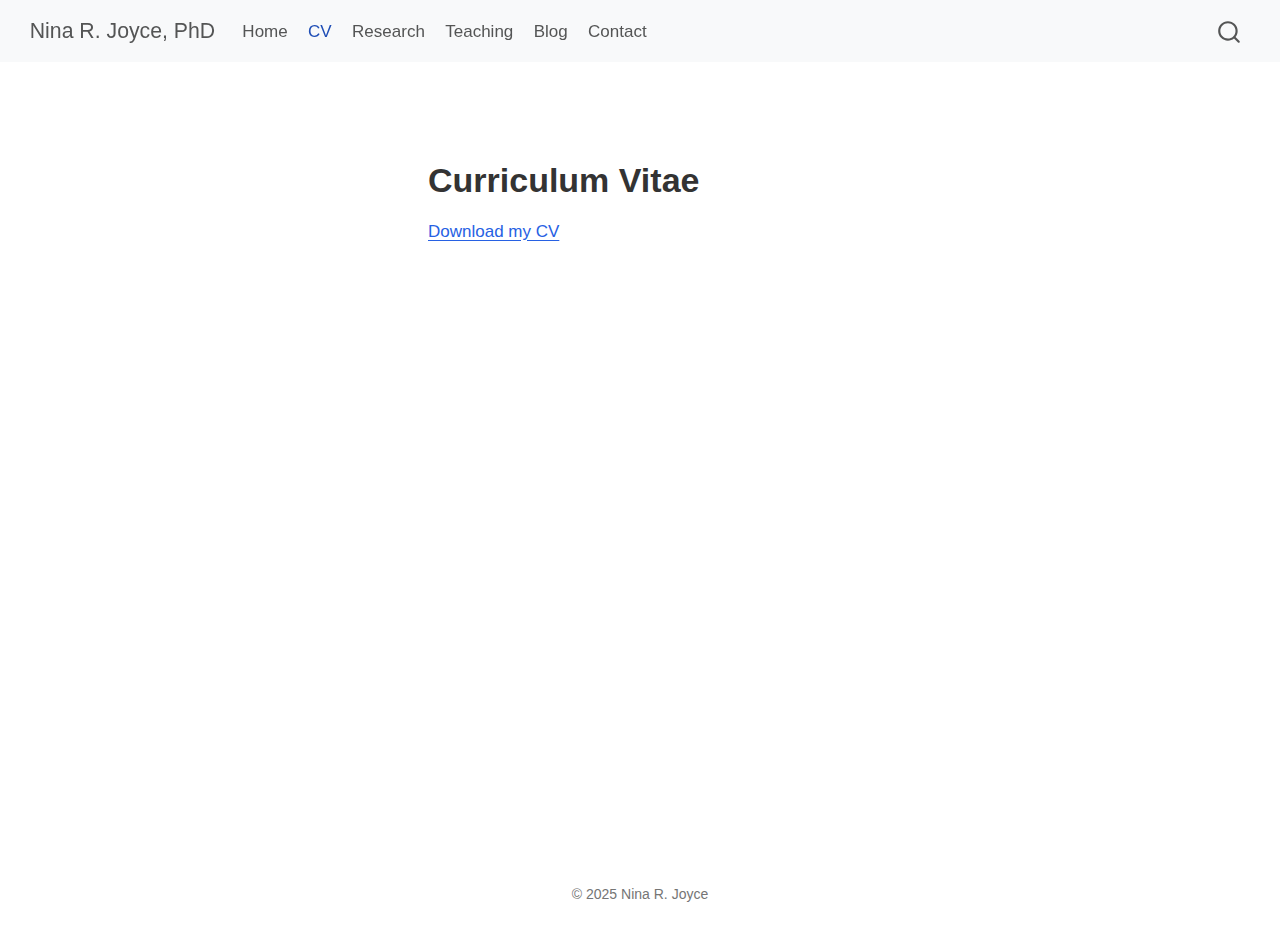
<file: cv.html>
<!DOCTYPE html>
<html xmlns="http://www.w3.org/1999/xhtml" lang="en" xml:lang="en"><head>

<meta charset="utf-8">
<meta name="generator" content="quarto-1.7.31">

<meta name="viewport" content="width=device-width, initial-scale=1.0, user-scalable=yes">


<title>cv – Nina R. Joyce, PhD</title>
<style>
code{white-space: pre-wrap;}
span.smallcaps{font-variant: small-caps;}
div.columns{display: flex; gap: min(4vw, 1.5em);}
div.column{flex: auto; overflow-x: auto;}
div.hanging-indent{margin-left: 1.5em; text-indent: -1.5em;}
ul.task-list{list-style: none;}
ul.task-list li input[type="checkbox"] {
  width: 0.8em;
  margin: 0 0.8em 0.2em -1em; /* quarto-specific, see https://github.com/quarto-dev/quarto-cli/issues/4556 */ 
  vertical-align: middle;
}
</style>


<script src="site_libs/quarto-nav/quarto-nav.js"></script>
<script src="site_libs/quarto-nav/headroom.min.js"></script>
<script src="site_libs/clipboard/clipboard.min.js"></script>
<script src="site_libs/quarto-search/autocomplete.umd.js"></script>
<script src="site_libs/quarto-search/fuse.min.js"></script>
<script src="site_libs/quarto-search/quarto-search.js"></script>
<meta name="quarto:offset" content="./">
<script src="site_libs/quarto-html/quarto.js" type="module"></script>
<script src="site_libs/quarto-html/tabsets/tabsets.js" type="module"></script>
<script src="site_libs/quarto-html/popper.min.js"></script>
<script src="site_libs/quarto-html/tippy.umd.min.js"></script>
<script src="site_libs/quarto-html/anchor.min.js"></script>
<link href="site_libs/quarto-html/tippy.css" rel="stylesheet">
<link href="site_libs/quarto-html/quarto-syntax-highlighting-e1a5c8363afafaef2c763b6775fbf3ca.css" rel="stylesheet" id="quarto-text-highlighting-styles">
<script src="site_libs/bootstrap/bootstrap.min.js"></script>
<link href="site_libs/bootstrap/bootstrap-icons.css" rel="stylesheet">
<link href="site_libs/bootstrap/bootstrap-c1fac2584b48ed01fb6e278e36375074.min.css" rel="stylesheet" append-hash="true" id="quarto-bootstrap" data-mode="light">
<script id="quarto-search-options" type="application/json">{
  "location": "navbar",
  "copy-button": false,
  "collapse-after": 3,
  "panel-placement": "end",
  "type": "overlay",
  "limit": 50,
  "keyboard-shortcut": [
    "f",
    "/",
    "s"
  ],
  "show-item-context": false,
  "language": {
    "search-no-results-text": "No results",
    "search-matching-documents-text": "matching documents",
    "search-copy-link-title": "Copy link to search",
    "search-hide-matches-text": "Hide additional matches",
    "search-more-match-text": "more match in this document",
    "search-more-matches-text": "more matches in this document",
    "search-clear-button-title": "Clear",
    "search-text-placeholder": "",
    "search-detached-cancel-button-title": "Cancel",
    "search-submit-button-title": "Submit",
    "search-label": "Search"
  }
}</script>


<link rel="stylesheet" href="styles.css">
</head>

<body class="nav-fixed fullcontent quarto-light">

<div id="quarto-search-results"></div>
  <header id="quarto-header" class="headroom fixed-top">
    <nav class="navbar navbar-expand-lg " data-bs-theme="dark">
      <div class="navbar-container container-fluid">
      <div class="navbar-brand-container mx-auto">
    <a class="navbar-brand" href="./index.html">
    <span class="navbar-title">Nina R. Joyce, PhD</span>
    </a>
  </div>
            <div id="quarto-search" class="" title="Search"></div>
          <button class="navbar-toggler" type="button" data-bs-toggle="collapse" data-bs-target="#navbarCollapse" aria-controls="navbarCollapse" role="menu" aria-expanded="false" aria-label="Toggle navigation" onclick="if (window.quartoToggleHeadroom) { window.quartoToggleHeadroom(); }">
  <span class="navbar-toggler-icon"></span>
</button>
          <div class="collapse navbar-collapse" id="navbarCollapse">
            <ul class="navbar-nav navbar-nav-scroll me-auto">
  <li class="nav-item">
    <a class="nav-link" href="./index.html"> 
<span class="menu-text">Home</span></a>
  </li>  
  <li class="nav-item">
    <a class="nav-link active" href="./cv.html" aria-current="page"> 
<span class="menu-text">CV</span></a>
  </li>  
  <li class="nav-item">
    <a class="nav-link" href="./research.html"> 
<span class="menu-text">Research</span></a>
  </li>  
  <li class="nav-item">
    <a class="nav-link" href="./teaching.html"> 
<span class="menu-text">Teaching</span></a>
  </li>  
  <li class="nav-item">
    <a class="nav-link" href="./blog.html"> 
<span class="menu-text">Blog</span></a>
  </li>  
  <li class="nav-item">
    <a class="nav-link" href="./contact.html"> 
<span class="menu-text">Contact</span></a>
  </li>  
</ul>
          </div> <!-- /navcollapse -->
            <div class="quarto-navbar-tools">
</div>
      </div> <!-- /container-fluid -->
    </nav>
</header>
<!-- content -->
<div id="quarto-content" class="quarto-container page-columns page-rows-contents page-layout-article page-navbar">
<!-- sidebar -->
<!-- margin-sidebar -->
    
<!-- main -->
<main class="content" id="quarto-document-content"><header id="title-block-header" class="quarto-title-block"></header>




<section id="curriculum-vitae" class="level1">
<h1>Curriculum Vitae</h1>
<p><a href="cv.pdf">Download my CV</a></p>


</section>

</main> <!-- /main -->
<script id="quarto-html-after-body" type="application/javascript">
  window.document.addEventListener("DOMContentLoaded", function (event) {
    const icon = "";
    const anchorJS = new window.AnchorJS();
    anchorJS.options = {
      placement: 'right',
      icon: icon
    };
    anchorJS.add('.anchored');
    const isCodeAnnotation = (el) => {
      for (const clz of el.classList) {
        if (clz.startsWith('code-annotation-')) {                     
          return true;
        }
      }
      return false;
    }
    const onCopySuccess = function(e) {
      // button target
      const button = e.trigger;
      // don't keep focus
      button.blur();
      // flash "checked"
      button.classList.add('code-copy-button-checked');
      var currentTitle = button.getAttribute("title");
      button.setAttribute("title", "Copied!");
      let tooltip;
      if (window.bootstrap) {
        button.setAttribute("data-bs-toggle", "tooltip");
        button.setAttribute("data-bs-placement", "left");
        button.setAttribute("data-bs-title", "Copied!");
        tooltip = new bootstrap.Tooltip(button, 
          { trigger: "manual", 
            customClass: "code-copy-button-tooltip",
            offset: [0, -8]});
        tooltip.show();    
      }
      setTimeout(function() {
        if (tooltip) {
          tooltip.hide();
          button.removeAttribute("data-bs-title");
          button.removeAttribute("data-bs-toggle");
          button.removeAttribute("data-bs-placement");
        }
        button.setAttribute("title", currentTitle);
        button.classList.remove('code-copy-button-checked');
      }, 1000);
      // clear code selection
      e.clearSelection();
    }
    const getTextToCopy = function(trigger) {
        const codeEl = trigger.previousElementSibling.cloneNode(true);
        for (const childEl of codeEl.children) {
          if (isCodeAnnotation(childEl)) {
            childEl.remove();
          }
        }
        return codeEl.innerText;
    }
    const clipboard = new window.ClipboardJS('.code-copy-button:not([data-in-quarto-modal])', {
      text: getTextToCopy
    });
    clipboard.on('success', onCopySuccess);
    if (window.document.getElementById('quarto-embedded-source-code-modal')) {
      const clipboardModal = new window.ClipboardJS('.code-copy-button[data-in-quarto-modal]', {
        text: getTextToCopy,
        container: window.document.getElementById('quarto-embedded-source-code-modal')
      });
      clipboardModal.on('success', onCopySuccess);
    }
      var localhostRegex = new RegExp(/^(?:http|https):\/\/localhost\:?[0-9]*\//);
      var mailtoRegex = new RegExp(/^mailto:/);
        var filterRegex = new RegExp("https:\/\/ninarjoyce\.github\.io\/");
      var isInternal = (href) => {
          return filterRegex.test(href) || localhostRegex.test(href) || mailtoRegex.test(href);
      }
      // Inspect non-navigation links and adorn them if external
     var links = window.document.querySelectorAll('a[href]:not(.nav-link):not(.navbar-brand):not(.toc-action):not(.sidebar-link):not(.sidebar-item-toggle):not(.pagination-link):not(.no-external):not([aria-hidden]):not(.dropdown-item):not(.quarto-navigation-tool):not(.about-link)');
      for (var i=0; i<links.length; i++) {
        const link = links[i];
        if (!isInternal(link.href)) {
          // undo the damage that might have been done by quarto-nav.js in the case of
          // links that we want to consider external
          if (link.dataset.originalHref !== undefined) {
            link.href = link.dataset.originalHref;
          }
        }
      }
    function tippyHover(el, contentFn, onTriggerFn, onUntriggerFn) {
      const config = {
        allowHTML: true,
        maxWidth: 500,
        delay: 100,
        arrow: false,
        appendTo: function(el) {
            return el.parentElement;
        },
        interactive: true,
        interactiveBorder: 10,
        theme: 'quarto',
        placement: 'bottom-start',
      };
      if (contentFn) {
        config.content = contentFn;
      }
      if (onTriggerFn) {
        config.onTrigger = onTriggerFn;
      }
      if (onUntriggerFn) {
        config.onUntrigger = onUntriggerFn;
      }
      window.tippy(el, config); 
    }
    const noterefs = window.document.querySelectorAll('a[role="doc-noteref"]');
    for (var i=0; i<noterefs.length; i++) {
      const ref = noterefs[i];
      tippyHover(ref, function() {
        // use id or data attribute instead here
        let href = ref.getAttribute('data-footnote-href') || ref.getAttribute('href');
        try { href = new URL(href).hash; } catch {}
        const id = href.replace(/^#\/?/, "");
        const note = window.document.getElementById(id);
        if (note) {
          return note.innerHTML;
        } else {
          return "";
        }
      });
    }
    const xrefs = window.document.querySelectorAll('a.quarto-xref');
    const processXRef = (id, note) => {
      // Strip column container classes
      const stripColumnClz = (el) => {
        el.classList.remove("page-full", "page-columns");
        if (el.children) {
          for (const child of el.children) {
            stripColumnClz(child);
          }
        }
      }
      stripColumnClz(note)
      if (id === null || id.startsWith('sec-')) {
        // Special case sections, only their first couple elements
        const container = document.createElement("div");
        if (note.children && note.children.length > 2) {
          container.appendChild(note.children[0].cloneNode(true));
          for (let i = 1; i < note.children.length; i++) {
            const child = note.children[i];
            if (child.tagName === "P" && child.innerText === "") {
              continue;
            } else {
              container.appendChild(child.cloneNode(true));
              break;
            }
          }
          if (window.Quarto?.typesetMath) {
            window.Quarto.typesetMath(container);
          }
          return container.innerHTML
        } else {
          if (window.Quarto?.typesetMath) {
            window.Quarto.typesetMath(note);
          }
          return note.innerHTML;
        }
      } else {
        // Remove any anchor links if they are present
        const anchorLink = note.querySelector('a.anchorjs-link');
        if (anchorLink) {
          anchorLink.remove();
        }
        if (window.Quarto?.typesetMath) {
          window.Quarto.typesetMath(note);
        }
        if (note.classList.contains("callout")) {
          return note.outerHTML;
        } else {
          return note.innerHTML;
        }
      }
    }
    for (var i=0; i<xrefs.length; i++) {
      const xref = xrefs[i];
      tippyHover(xref, undefined, function(instance) {
        instance.disable();
        let url = xref.getAttribute('href');
        let hash = undefined; 
        if (url.startsWith('#')) {
          hash = url;
        } else {
          try { hash = new URL(url).hash; } catch {}
        }
        if (hash) {
          const id = hash.replace(/^#\/?/, "");
          const note = window.document.getElementById(id);
          if (note !== null) {
            try {
              const html = processXRef(id, note.cloneNode(true));
              instance.setContent(html);
            } finally {
              instance.enable();
              instance.show();
            }
          } else {
            // See if we can fetch this
            fetch(url.split('#')[0])
            .then(res => res.text())
            .then(html => {
              const parser = new DOMParser();
              const htmlDoc = parser.parseFromString(html, "text/html");
              const note = htmlDoc.getElementById(id);
              if (note !== null) {
                const html = processXRef(id, note);
                instance.setContent(html);
              } 
            }).finally(() => {
              instance.enable();
              instance.show();
            });
          }
        } else {
          // See if we can fetch a full url (with no hash to target)
          // This is a special case and we should probably do some content thinning / targeting
          fetch(url)
          .then(res => res.text())
          .then(html => {
            const parser = new DOMParser();
            const htmlDoc = parser.parseFromString(html, "text/html");
            const note = htmlDoc.querySelector('main.content');
            if (note !== null) {
              // This should only happen for chapter cross references
              // (since there is no id in the URL)
              // remove the first header
              if (note.children.length > 0 && note.children[0].tagName === "HEADER") {
                note.children[0].remove();
              }
              const html = processXRef(null, note);
              instance.setContent(html);
            } 
          }).finally(() => {
            instance.enable();
            instance.show();
          });
        }
      }, function(instance) {
      });
    }
        let selectedAnnoteEl;
        const selectorForAnnotation = ( cell, annotation) => {
          let cellAttr = 'data-code-cell="' + cell + '"';
          let lineAttr = 'data-code-annotation="' +  annotation + '"';
          const selector = 'span[' + cellAttr + '][' + lineAttr + ']';
          return selector;
        }
        const selectCodeLines = (annoteEl) => {
          const doc = window.document;
          const targetCell = annoteEl.getAttribute("data-target-cell");
          const targetAnnotation = annoteEl.getAttribute("data-target-annotation");
          const annoteSpan = window.document.querySelector(selectorForAnnotation(targetCell, targetAnnotation));
          const lines = annoteSpan.getAttribute("data-code-lines").split(",");
          const lineIds = lines.map((line) => {
            return targetCell + "-" + line;
          })
          let top = null;
          let height = null;
          let parent = null;
          if (lineIds.length > 0) {
              //compute the position of the single el (top and bottom and make a div)
              const el = window.document.getElementById(lineIds[0]);
              top = el.offsetTop;
              height = el.offsetHeight;
              parent = el.parentElement.parentElement;
            if (lineIds.length > 1) {
              const lastEl = window.document.getElementById(lineIds[lineIds.length - 1]);
              const bottom = lastEl.offsetTop + lastEl.offsetHeight;
              height = bottom - top;
            }
            if (top !== null && height !== null && parent !== null) {
              // cook up a div (if necessary) and position it 
              let div = window.document.getElementById("code-annotation-line-highlight");
              if (div === null) {
                div = window.document.createElement("div");
                div.setAttribute("id", "code-annotation-line-highlight");
                div.style.position = 'absolute';
                parent.appendChild(div);
              }
              div.style.top = top - 2 + "px";
              div.style.height = height + 4 + "px";
              div.style.left = 0;
              let gutterDiv = window.document.getElementById("code-annotation-line-highlight-gutter");
              if (gutterDiv === null) {
                gutterDiv = window.document.createElement("div");
                gutterDiv.setAttribute("id", "code-annotation-line-highlight-gutter");
                gutterDiv.style.position = 'absolute';
                const codeCell = window.document.getElementById(targetCell);
                const gutter = codeCell.querySelector('.code-annotation-gutter');
                gutter.appendChild(gutterDiv);
              }
              gutterDiv.style.top = top - 2 + "px";
              gutterDiv.style.height = height + 4 + "px";
            }
            selectedAnnoteEl = annoteEl;
          }
        };
        const unselectCodeLines = () => {
          const elementsIds = ["code-annotation-line-highlight", "code-annotation-line-highlight-gutter"];
          elementsIds.forEach((elId) => {
            const div = window.document.getElementById(elId);
            if (div) {
              div.remove();
            }
          });
          selectedAnnoteEl = undefined;
        };
          // Handle positioning of the toggle
      window.addEventListener(
        "resize",
        throttle(() => {
          elRect = undefined;
          if (selectedAnnoteEl) {
            selectCodeLines(selectedAnnoteEl);
          }
        }, 10)
      );
      function throttle(fn, ms) {
      let throttle = false;
      let timer;
        return (...args) => {
          if(!throttle) { // first call gets through
              fn.apply(this, args);
              throttle = true;
          } else { // all the others get throttled
              if(timer) clearTimeout(timer); // cancel #2
              timer = setTimeout(() => {
                fn.apply(this, args);
                timer = throttle = false;
              }, ms);
          }
        };
      }
        // Attach click handler to the DT
        const annoteDls = window.document.querySelectorAll('dt[data-target-cell]');
        for (const annoteDlNode of annoteDls) {
          annoteDlNode.addEventListener('click', (event) => {
            const clickedEl = event.target;
            if (clickedEl !== selectedAnnoteEl) {
              unselectCodeLines();
              const activeEl = window.document.querySelector('dt[data-target-cell].code-annotation-active');
              if (activeEl) {
                activeEl.classList.remove('code-annotation-active');
              }
              selectCodeLines(clickedEl);
              clickedEl.classList.add('code-annotation-active');
            } else {
              // Unselect the line
              unselectCodeLines();
              clickedEl.classList.remove('code-annotation-active');
            }
          });
        }
    const findCites = (el) => {
      const parentEl = el.parentElement;
      if (parentEl) {
        const cites = parentEl.dataset.cites;
        if (cites) {
          return {
            el,
            cites: cites.split(' ')
          };
        } else {
          return findCites(el.parentElement)
        }
      } else {
        return undefined;
      }
    };
    var bibliorefs = window.document.querySelectorAll('a[role="doc-biblioref"]');
    for (var i=0; i<bibliorefs.length; i++) {
      const ref = bibliorefs[i];
      const citeInfo = findCites(ref);
      if (citeInfo) {
        tippyHover(citeInfo.el, function() {
          var popup = window.document.createElement('div');
          citeInfo.cites.forEach(function(cite) {
            var citeDiv = window.document.createElement('div');
            citeDiv.classList.add('hanging-indent');
            citeDiv.classList.add('csl-entry');
            var biblioDiv = window.document.getElementById('ref-' + cite);
            if (biblioDiv) {
              citeDiv.innerHTML = biblioDiv.innerHTML;
            }
            popup.appendChild(citeDiv);
          });
          return popup.innerHTML;
        });
      }
    }
  });
  </script>
</div> <!-- /content -->
<footer class="footer">
  <div class="nav-footer">
    <div class="nav-footer-left">
      &nbsp;
    </div>   
    <div class="nav-footer-center">
<p>© 2025 Nina R. Joyce</p>
</div>
    <div class="nav-footer-right">
      &nbsp;
    </div>
  </div>
</footer>




</body></html>
</file>
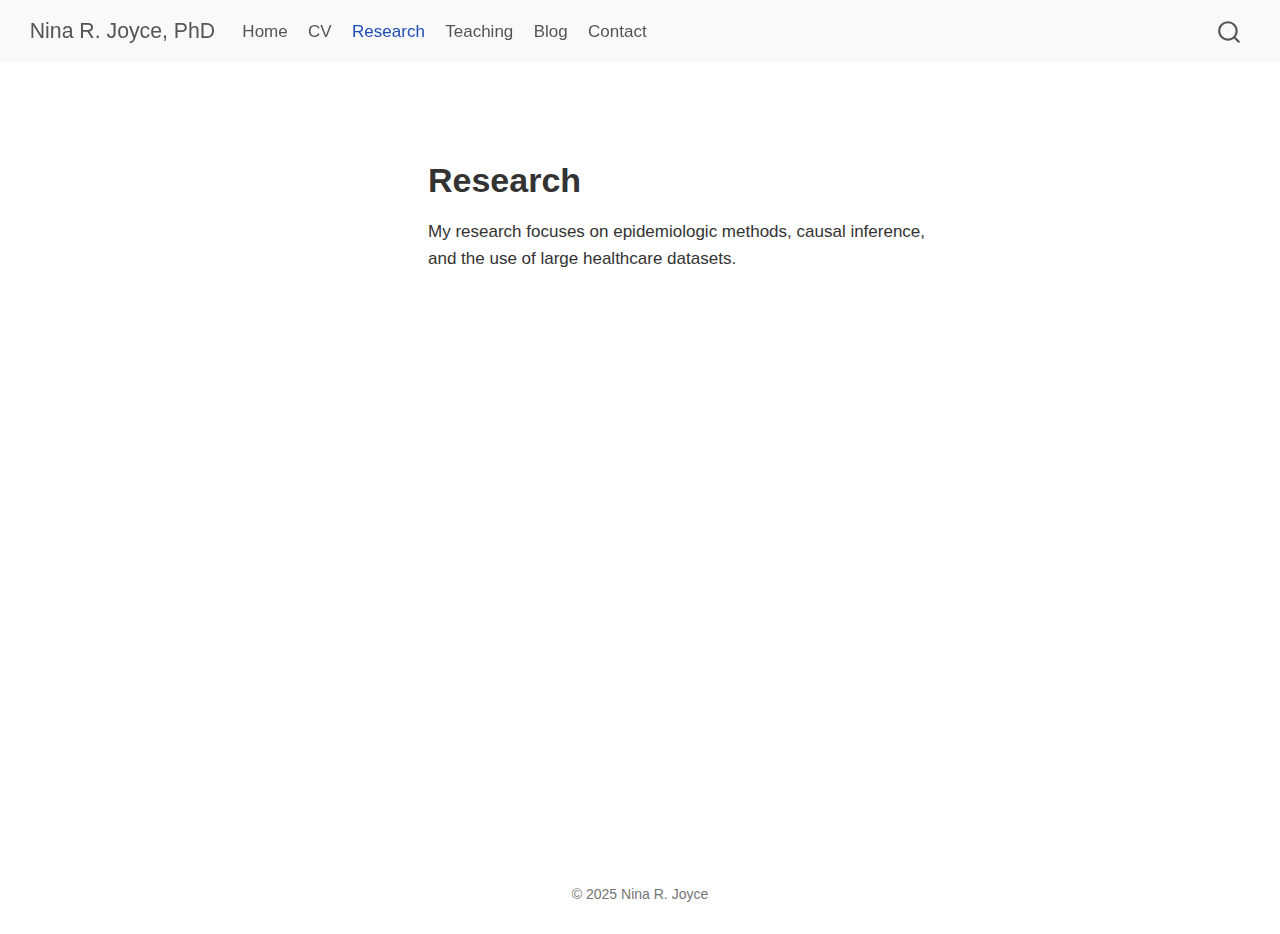
<file: research.html>
<!DOCTYPE html>
<html xmlns="http://www.w3.org/1999/xhtml" lang="en" xml:lang="en"><head>

<meta charset="utf-8">
<meta name="generator" content="quarto-1.7.31">

<meta name="viewport" content="width=device-width, initial-scale=1.0, user-scalable=yes">


<title>research – Nina R. Joyce, PhD</title>
<style>
code{white-space: pre-wrap;}
span.smallcaps{font-variant: small-caps;}
div.columns{display: flex; gap: min(4vw, 1.5em);}
div.column{flex: auto; overflow-x: auto;}
div.hanging-indent{margin-left: 1.5em; text-indent: -1.5em;}
ul.task-list{list-style: none;}
ul.task-list li input[type="checkbox"] {
  width: 0.8em;
  margin: 0 0.8em 0.2em -1em; /* quarto-specific, see https://github.com/quarto-dev/quarto-cli/issues/4556 */ 
  vertical-align: middle;
}
</style>


<script src="site_libs/quarto-nav/quarto-nav.js"></script>
<script src="site_libs/quarto-nav/headroom.min.js"></script>
<script src="site_libs/clipboard/clipboard.min.js"></script>
<script src="site_libs/quarto-search/autocomplete.umd.js"></script>
<script src="site_libs/quarto-search/fuse.min.js"></script>
<script src="site_libs/quarto-search/quarto-search.js"></script>
<meta name="quarto:offset" content="./">
<script src="site_libs/quarto-html/quarto.js" type="module"></script>
<script src="site_libs/quarto-html/tabsets/tabsets.js" type="module"></script>
<script src="site_libs/quarto-html/popper.min.js"></script>
<script src="site_libs/quarto-html/tippy.umd.min.js"></script>
<script src="site_libs/quarto-html/anchor.min.js"></script>
<link href="site_libs/quarto-html/tippy.css" rel="stylesheet">
<link href="site_libs/quarto-html/quarto-syntax-highlighting-e1a5c8363afafaef2c763b6775fbf3ca.css" rel="stylesheet" id="quarto-text-highlighting-styles">
<script src="site_libs/bootstrap/bootstrap.min.js"></script>
<link href="site_libs/bootstrap/bootstrap-icons.css" rel="stylesheet">
<link href="site_libs/bootstrap/bootstrap-c1fac2584b48ed01fb6e278e36375074.min.css" rel="stylesheet" append-hash="true" id="quarto-bootstrap" data-mode="light">
<script id="quarto-search-options" type="application/json">{
  "location": "navbar",
  "copy-button": false,
  "collapse-after": 3,
  "panel-placement": "end",
  "type": "overlay",
  "limit": 50,
  "keyboard-shortcut": [
    "f",
    "/",
    "s"
  ],
  "show-item-context": false,
  "language": {
    "search-no-results-text": "No results",
    "search-matching-documents-text": "matching documents",
    "search-copy-link-title": "Copy link to search",
    "search-hide-matches-text": "Hide additional matches",
    "search-more-match-text": "more match in this document",
    "search-more-matches-text": "more matches in this document",
    "search-clear-button-title": "Clear",
    "search-text-placeholder": "",
    "search-detached-cancel-button-title": "Cancel",
    "search-submit-button-title": "Submit",
    "search-label": "Search"
  }
}</script>


<link rel="stylesheet" href="styles.css">
</head>

<body class="nav-fixed fullcontent quarto-light">

<div id="quarto-search-results"></div>
  <header id="quarto-header" class="headroom fixed-top">
    <nav class="navbar navbar-expand-lg " data-bs-theme="dark">
      <div class="navbar-container container-fluid">
      <div class="navbar-brand-container mx-auto">
    <a class="navbar-brand" href="./index.html">
    <span class="navbar-title">Nina R. Joyce, PhD</span>
    </a>
  </div>
            <div id="quarto-search" class="" title="Search"></div>
          <button class="navbar-toggler" type="button" data-bs-toggle="collapse" data-bs-target="#navbarCollapse" aria-controls="navbarCollapse" role="menu" aria-expanded="false" aria-label="Toggle navigation" onclick="if (window.quartoToggleHeadroom) { window.quartoToggleHeadroom(); }">
  <span class="navbar-toggler-icon"></span>
</button>
          <div class="collapse navbar-collapse" id="navbarCollapse">
            <ul class="navbar-nav navbar-nav-scroll me-auto">
  <li class="nav-item">
    <a class="nav-link" href="./index.html"> 
<span class="menu-text">Home</span></a>
  </li>  
  <li class="nav-item">
    <a class="nav-link" href="./cv.html"> 
<span class="menu-text">CV</span></a>
  </li>  
  <li class="nav-item">
    <a class="nav-link active" href="./research.html" aria-current="page"> 
<span class="menu-text">Research</span></a>
  </li>  
  <li class="nav-item">
    <a class="nav-link" href="./teaching.html"> 
<span class="menu-text">Teaching</span></a>
  </li>  
  <li class="nav-item">
    <a class="nav-link" href="./blog.html"> 
<span class="menu-text">Blog</span></a>
  </li>  
  <li class="nav-item">
    <a class="nav-link" href="./contact.html"> 
<span class="menu-text">Contact</span></a>
  </li>  
</ul>
          </div> <!-- /navcollapse -->
            <div class="quarto-navbar-tools">
</div>
      </div> <!-- /container-fluid -->
    </nav>
</header>
<!-- content -->
<div id="quarto-content" class="quarto-container page-columns page-rows-contents page-layout-article page-navbar">
<!-- sidebar -->
<!-- margin-sidebar -->
    
<!-- main -->
<main class="content" id="quarto-document-content"><header id="title-block-header" class="quarto-title-block"></header>




<section id="research" class="level1">
<h1>Research</h1>
<p>My research focuses on epidemiologic methods, causal inference, and the use of large healthcare datasets.</p>


</section>

</main> <!-- /main -->
<script id="quarto-html-after-body" type="application/javascript">
  window.document.addEventListener("DOMContentLoaded", function (event) {
    const icon = "";
    const anchorJS = new window.AnchorJS();
    anchorJS.options = {
      placement: 'right',
      icon: icon
    };
    anchorJS.add('.anchored');
    const isCodeAnnotation = (el) => {
      for (const clz of el.classList) {
        if (clz.startsWith('code-annotation-')) {                     
          return true;
        }
      }
      return false;
    }
    const onCopySuccess = function(e) {
      // button target
      const button = e.trigger;
      // don't keep focus
      button.blur();
      // flash "checked"
      button.classList.add('code-copy-button-checked');
      var currentTitle = button.getAttribute("title");
      button.setAttribute("title", "Copied!");
      let tooltip;
      if (window.bootstrap) {
        button.setAttribute("data-bs-toggle", "tooltip");
        button.setAttribute("data-bs-placement", "left");
        button.setAttribute("data-bs-title", "Copied!");
        tooltip = new bootstrap.Tooltip(button, 
          { trigger: "manual", 
            customClass: "code-copy-button-tooltip",
            offset: [0, -8]});
        tooltip.show();    
      }
      setTimeout(function() {
        if (tooltip) {
          tooltip.hide();
          button.removeAttribute("data-bs-title");
          button.removeAttribute("data-bs-toggle");
          button.removeAttribute("data-bs-placement");
        }
        button.setAttribute("title", currentTitle);
        button.classList.remove('code-copy-button-checked');
      }, 1000);
      // clear code selection
      e.clearSelection();
    }
    const getTextToCopy = function(trigger) {
        const codeEl = trigger.previousElementSibling.cloneNode(true);
        for (const childEl of codeEl.children) {
          if (isCodeAnnotation(childEl)) {
            childEl.remove();
          }
        }
        return codeEl.innerText;
    }
    const clipboard = new window.ClipboardJS('.code-copy-button:not([data-in-quarto-modal])', {
      text: getTextToCopy
    });
    clipboard.on('success', onCopySuccess);
    if (window.document.getElementById('quarto-embedded-source-code-modal')) {
      const clipboardModal = new window.ClipboardJS('.code-copy-button[data-in-quarto-modal]', {
        text: getTextToCopy,
        container: window.document.getElementById('quarto-embedded-source-code-modal')
      });
      clipboardModal.on('success', onCopySuccess);
    }
      var localhostRegex = new RegExp(/^(?:http|https):\/\/localhost\:?[0-9]*\//);
      var mailtoRegex = new RegExp(/^mailto:/);
        var filterRegex = new RegExp("https:\/\/ninarjoyce\.github\.io\/");
      var isInternal = (href) => {
          return filterRegex.test(href) || localhostRegex.test(href) || mailtoRegex.test(href);
      }
      // Inspect non-navigation links and adorn them if external
     var links = window.document.querySelectorAll('a[href]:not(.nav-link):not(.navbar-brand):not(.toc-action):not(.sidebar-link):not(.sidebar-item-toggle):not(.pagination-link):not(.no-external):not([aria-hidden]):not(.dropdown-item):not(.quarto-navigation-tool):not(.about-link)');
      for (var i=0; i<links.length; i++) {
        const link = links[i];
        if (!isInternal(link.href)) {
          // undo the damage that might have been done by quarto-nav.js in the case of
          // links that we want to consider external
          if (link.dataset.originalHref !== undefined) {
            link.href = link.dataset.originalHref;
          }
        }
      }
    function tippyHover(el, contentFn, onTriggerFn, onUntriggerFn) {
      const config = {
        allowHTML: true,
        maxWidth: 500,
        delay: 100,
        arrow: false,
        appendTo: function(el) {
            return el.parentElement;
        },
        interactive: true,
        interactiveBorder: 10,
        theme: 'quarto',
        placement: 'bottom-start',
      };
      if (contentFn) {
        config.content = contentFn;
      }
      if (onTriggerFn) {
        config.onTrigger = onTriggerFn;
      }
      if (onUntriggerFn) {
        config.onUntrigger = onUntriggerFn;
      }
      window.tippy(el, config); 
    }
    const noterefs = window.document.querySelectorAll('a[role="doc-noteref"]');
    for (var i=0; i<noterefs.length; i++) {
      const ref = noterefs[i];
      tippyHover(ref, function() {
        // use id or data attribute instead here
        let href = ref.getAttribute('data-footnote-href') || ref.getAttribute('href');
        try { href = new URL(href).hash; } catch {}
        const id = href.replace(/^#\/?/, "");
        const note = window.document.getElementById(id);
        if (note) {
          return note.innerHTML;
        } else {
          return "";
        }
      });
    }
    const xrefs = window.document.querySelectorAll('a.quarto-xref');
    const processXRef = (id, note) => {
      // Strip column container classes
      const stripColumnClz = (el) => {
        el.classList.remove("page-full", "page-columns");
        if (el.children) {
          for (const child of el.children) {
            stripColumnClz(child);
          }
        }
      }
      stripColumnClz(note)
      if (id === null || id.startsWith('sec-')) {
        // Special case sections, only their first couple elements
        const container = document.createElement("div");
        if (note.children && note.children.length > 2) {
          container.appendChild(note.children[0].cloneNode(true));
          for (let i = 1; i < note.children.length; i++) {
            const child = note.children[i];
            if (child.tagName === "P" && child.innerText === "") {
              continue;
            } else {
              container.appendChild(child.cloneNode(true));
              break;
            }
          }
          if (window.Quarto?.typesetMath) {
            window.Quarto.typesetMath(container);
          }
          return container.innerHTML
        } else {
          if (window.Quarto?.typesetMath) {
            window.Quarto.typesetMath(note);
          }
          return note.innerHTML;
        }
      } else {
        // Remove any anchor links if they are present
        const anchorLink = note.querySelector('a.anchorjs-link');
        if (anchorLink) {
          anchorLink.remove();
        }
        if (window.Quarto?.typesetMath) {
          window.Quarto.typesetMath(note);
        }
        if (note.classList.contains("callout")) {
          return note.outerHTML;
        } else {
          return note.innerHTML;
        }
      }
    }
    for (var i=0; i<xrefs.length; i++) {
      const xref = xrefs[i];
      tippyHover(xref, undefined, function(instance) {
        instance.disable();
        let url = xref.getAttribute('href');
        let hash = undefined; 
        if (url.startsWith('#')) {
          hash = url;
        } else {
          try { hash = new URL(url).hash; } catch {}
        }
        if (hash) {
          const id = hash.replace(/^#\/?/, "");
          const note = window.document.getElementById(id);
          if (note !== null) {
            try {
              const html = processXRef(id, note.cloneNode(true));
              instance.setContent(html);
            } finally {
              instance.enable();
              instance.show();
            }
          } else {
            // See if we can fetch this
            fetch(url.split('#')[0])
            .then(res => res.text())
            .then(html => {
              const parser = new DOMParser();
              const htmlDoc = parser.parseFromString(html, "text/html");
              const note = htmlDoc.getElementById(id);
              if (note !== null) {
                const html = processXRef(id, note);
                instance.setContent(html);
              } 
            }).finally(() => {
              instance.enable();
              instance.show();
            });
          }
        } else {
          // See if we can fetch a full url (with no hash to target)
          // This is a special case and we should probably do some content thinning / targeting
          fetch(url)
          .then(res => res.text())
          .then(html => {
            const parser = new DOMParser();
            const htmlDoc = parser.parseFromString(html, "text/html");
            const note = htmlDoc.querySelector('main.content');
            if (note !== null) {
              // This should only happen for chapter cross references
              // (since there is no id in the URL)
              // remove the first header
              if (note.children.length > 0 && note.children[0].tagName === "HEADER") {
                note.children[0].remove();
              }
              const html = processXRef(null, note);
              instance.setContent(html);
            } 
          }).finally(() => {
            instance.enable();
            instance.show();
          });
        }
      }, function(instance) {
      });
    }
        let selectedAnnoteEl;
        const selectorForAnnotation = ( cell, annotation) => {
          let cellAttr = 'data-code-cell="' + cell + '"';
          let lineAttr = 'data-code-annotation="' +  annotation + '"';
          const selector = 'span[' + cellAttr + '][' + lineAttr + ']';
          return selector;
        }
        const selectCodeLines = (annoteEl) => {
          const doc = window.document;
          const targetCell = annoteEl.getAttribute("data-target-cell");
          const targetAnnotation = annoteEl.getAttribute("data-target-annotation");
          const annoteSpan = window.document.querySelector(selectorForAnnotation(targetCell, targetAnnotation));
          const lines = annoteSpan.getAttribute("data-code-lines").split(",");
          const lineIds = lines.map((line) => {
            return targetCell + "-" + line;
          })
          let top = null;
          let height = null;
          let parent = null;
          if (lineIds.length > 0) {
              //compute the position of the single el (top and bottom and make a div)
              const el = window.document.getElementById(lineIds[0]);
              top = el.offsetTop;
              height = el.offsetHeight;
              parent = el.parentElement.parentElement;
            if (lineIds.length > 1) {
              const lastEl = window.document.getElementById(lineIds[lineIds.length - 1]);
              const bottom = lastEl.offsetTop + lastEl.offsetHeight;
              height = bottom - top;
            }
            if (top !== null && height !== null && parent !== null) {
              // cook up a div (if necessary) and position it 
              let div = window.document.getElementById("code-annotation-line-highlight");
              if (div === null) {
                div = window.document.createElement("div");
                div.setAttribute("id", "code-annotation-line-highlight");
                div.style.position = 'absolute';
                parent.appendChild(div);
              }
              div.style.top = top - 2 + "px";
              div.style.height = height + 4 + "px";
              div.style.left = 0;
              let gutterDiv = window.document.getElementById("code-annotation-line-highlight-gutter");
              if (gutterDiv === null) {
                gutterDiv = window.document.createElement("div");
                gutterDiv.setAttribute("id", "code-annotation-line-highlight-gutter");
                gutterDiv.style.position = 'absolute';
                const codeCell = window.document.getElementById(targetCell);
                const gutter = codeCell.querySelector('.code-annotation-gutter');
                gutter.appendChild(gutterDiv);
              }
              gutterDiv.style.top = top - 2 + "px";
              gutterDiv.style.height = height + 4 + "px";
            }
            selectedAnnoteEl = annoteEl;
          }
        };
        const unselectCodeLines = () => {
          const elementsIds = ["code-annotation-line-highlight", "code-annotation-line-highlight-gutter"];
          elementsIds.forEach((elId) => {
            const div = window.document.getElementById(elId);
            if (div) {
              div.remove();
            }
          });
          selectedAnnoteEl = undefined;
        };
          // Handle positioning of the toggle
      window.addEventListener(
        "resize",
        throttle(() => {
          elRect = undefined;
          if (selectedAnnoteEl) {
            selectCodeLines(selectedAnnoteEl);
          }
        }, 10)
      );
      function throttle(fn, ms) {
      let throttle = false;
      let timer;
        return (...args) => {
          if(!throttle) { // first call gets through
              fn.apply(this, args);
              throttle = true;
          } else { // all the others get throttled
              if(timer) clearTimeout(timer); // cancel #2
              timer = setTimeout(() => {
                fn.apply(this, args);
                timer = throttle = false;
              }, ms);
          }
        };
      }
        // Attach click handler to the DT
        const annoteDls = window.document.querySelectorAll('dt[data-target-cell]');
        for (const annoteDlNode of annoteDls) {
          annoteDlNode.addEventListener('click', (event) => {
            const clickedEl = event.target;
            if (clickedEl !== selectedAnnoteEl) {
              unselectCodeLines();
              const activeEl = window.document.querySelector('dt[data-target-cell].code-annotation-active');
              if (activeEl) {
                activeEl.classList.remove('code-annotation-active');
              }
              selectCodeLines(clickedEl);
              clickedEl.classList.add('code-annotation-active');
            } else {
              // Unselect the line
              unselectCodeLines();
              clickedEl.classList.remove('code-annotation-active');
            }
          });
        }
    const findCites = (el) => {
      const parentEl = el.parentElement;
      if (parentEl) {
        const cites = parentEl.dataset.cites;
        if (cites) {
          return {
            el,
            cites: cites.split(' ')
          };
        } else {
          return findCites(el.parentElement)
        }
      } else {
        return undefined;
      }
    };
    var bibliorefs = window.document.querySelectorAll('a[role="doc-biblioref"]');
    for (var i=0; i<bibliorefs.length; i++) {
      const ref = bibliorefs[i];
      const citeInfo = findCites(ref);
      if (citeInfo) {
        tippyHover(citeInfo.el, function() {
          var popup = window.document.createElement('div');
          citeInfo.cites.forEach(function(cite) {
            var citeDiv = window.document.createElement('div');
            citeDiv.classList.add('hanging-indent');
            citeDiv.classList.add('csl-entry');
            var biblioDiv = window.document.getElementById('ref-' + cite);
            if (biblioDiv) {
              citeDiv.innerHTML = biblioDiv.innerHTML;
            }
            popup.appendChild(citeDiv);
          });
          return popup.innerHTML;
        });
      }
    }
  });
  </script>
</div> <!-- /content -->
<footer class="footer">
  <div class="nav-footer">
    <div class="nav-footer-left">
      &nbsp;
    </div>   
    <div class="nav-footer-center">
<p>© 2025 Nina R. Joyce</p>
</div>
    <div class="nav-footer-right">
      &nbsp;
    </div>
  </div>
</footer>




</body></html>
</file>
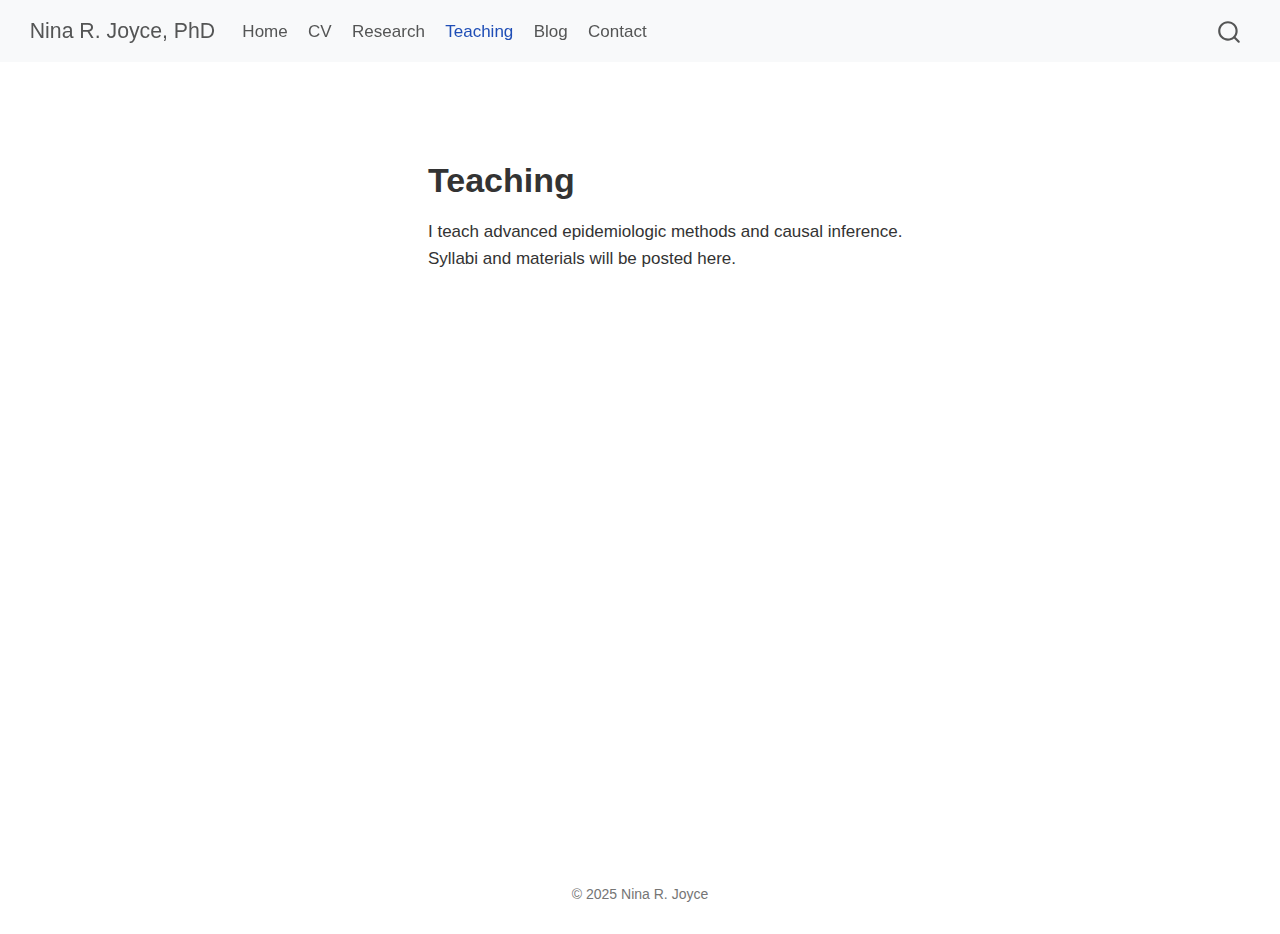
<file: teaching.html>
<!DOCTYPE html>
<html xmlns="http://www.w3.org/1999/xhtml" lang="en" xml:lang="en"><head>

<meta charset="utf-8">
<meta name="generator" content="quarto-1.7.31">

<meta name="viewport" content="width=device-width, initial-scale=1.0, user-scalable=yes">


<title>teaching – Nina R. Joyce, PhD</title>
<style>
code{white-space: pre-wrap;}
span.smallcaps{font-variant: small-caps;}
div.columns{display: flex; gap: min(4vw, 1.5em);}
div.column{flex: auto; overflow-x: auto;}
div.hanging-indent{margin-left: 1.5em; text-indent: -1.5em;}
ul.task-list{list-style: none;}
ul.task-list li input[type="checkbox"] {
  width: 0.8em;
  margin: 0 0.8em 0.2em -1em; /* quarto-specific, see https://github.com/quarto-dev/quarto-cli/issues/4556 */ 
  vertical-align: middle;
}
</style>


<script src="site_libs/quarto-nav/quarto-nav.js"></script>
<script src="site_libs/quarto-nav/headroom.min.js"></script>
<script src="site_libs/clipboard/clipboard.min.js"></script>
<script src="site_libs/quarto-search/autocomplete.umd.js"></script>
<script src="site_libs/quarto-search/fuse.min.js"></script>
<script src="site_libs/quarto-search/quarto-search.js"></script>
<meta name="quarto:offset" content="./">
<script src="site_libs/quarto-html/quarto.js" type="module"></script>
<script src="site_libs/quarto-html/tabsets/tabsets.js" type="module"></script>
<script src="site_libs/quarto-html/popper.min.js"></script>
<script src="site_libs/quarto-html/tippy.umd.min.js"></script>
<script src="site_libs/quarto-html/anchor.min.js"></script>
<link href="site_libs/quarto-html/tippy.css" rel="stylesheet">
<link href="site_libs/quarto-html/quarto-syntax-highlighting-e1a5c8363afafaef2c763b6775fbf3ca.css" rel="stylesheet" id="quarto-text-highlighting-styles">
<script src="site_libs/bootstrap/bootstrap.min.js"></script>
<link href="site_libs/bootstrap/bootstrap-icons.css" rel="stylesheet">
<link href="site_libs/bootstrap/bootstrap-c1fac2584b48ed01fb6e278e36375074.min.css" rel="stylesheet" append-hash="true" id="quarto-bootstrap" data-mode="light">
<script id="quarto-search-options" type="application/json">{
  "location": "navbar",
  "copy-button": false,
  "collapse-after": 3,
  "panel-placement": "end",
  "type": "overlay",
  "limit": 50,
  "keyboard-shortcut": [
    "f",
    "/",
    "s"
  ],
  "show-item-context": false,
  "language": {
    "search-no-results-text": "No results",
    "search-matching-documents-text": "matching documents",
    "search-copy-link-title": "Copy link to search",
    "search-hide-matches-text": "Hide additional matches",
    "search-more-match-text": "more match in this document",
    "search-more-matches-text": "more matches in this document",
    "search-clear-button-title": "Clear",
    "search-text-placeholder": "",
    "search-detached-cancel-button-title": "Cancel",
    "search-submit-button-title": "Submit",
    "search-label": "Search"
  }
}</script>


<link rel="stylesheet" href="styles.css">
</head>

<body class="nav-fixed fullcontent quarto-light">

<div id="quarto-search-results"></div>
  <header id="quarto-header" class="headroom fixed-top">
    <nav class="navbar navbar-expand-lg " data-bs-theme="dark">
      <div class="navbar-container container-fluid">
      <div class="navbar-brand-container mx-auto">
    <a class="navbar-brand" href="./index.html">
    <span class="navbar-title">Nina R. Joyce, PhD</span>
    </a>
  </div>
            <div id="quarto-search" class="" title="Search"></div>
          <button class="navbar-toggler" type="button" data-bs-toggle="collapse" data-bs-target="#navbarCollapse" aria-controls="navbarCollapse" role="menu" aria-expanded="false" aria-label="Toggle navigation" onclick="if (window.quartoToggleHeadroom) { window.quartoToggleHeadroom(); }">
  <span class="navbar-toggler-icon"></span>
</button>
          <div class="collapse navbar-collapse" id="navbarCollapse">
            <ul class="navbar-nav navbar-nav-scroll me-auto">
  <li class="nav-item">
    <a class="nav-link" href="./index.html"> 
<span class="menu-text">Home</span></a>
  </li>  
  <li class="nav-item">
    <a class="nav-link" href="./cv.html"> 
<span class="menu-text">CV</span></a>
  </li>  
  <li class="nav-item">
    <a class="nav-link" href="./research.html"> 
<span class="menu-text">Research</span></a>
  </li>  
  <li class="nav-item">
    <a class="nav-link active" href="./teaching.html" aria-current="page"> 
<span class="menu-text">Teaching</span></a>
  </li>  
  <li class="nav-item">
    <a class="nav-link" href="./blog.html"> 
<span class="menu-text">Blog</span></a>
  </li>  
  <li class="nav-item">
    <a class="nav-link" href="./contact.html"> 
<span class="menu-text">Contact</span></a>
  </li>  
</ul>
          </div> <!-- /navcollapse -->
            <div class="quarto-navbar-tools">
</div>
      </div> <!-- /container-fluid -->
    </nav>
</header>
<!-- content -->
<div id="quarto-content" class="quarto-container page-columns page-rows-contents page-layout-article page-navbar">
<!-- sidebar -->
<!-- margin-sidebar -->
    
<!-- main -->
<main class="content" id="quarto-document-content"><header id="title-block-header" class="quarto-title-block"></header>




<section id="teaching" class="level1">
<h1>Teaching</h1>
<p>I teach advanced epidemiologic methods and causal inference. Syllabi and materials will be posted here.</p>


</section>

</main> <!-- /main -->
<script id="quarto-html-after-body" type="application/javascript">
  window.document.addEventListener("DOMContentLoaded", function (event) {
    const icon = "";
    const anchorJS = new window.AnchorJS();
    anchorJS.options = {
      placement: 'right',
      icon: icon
    };
    anchorJS.add('.anchored');
    const isCodeAnnotation = (el) => {
      for (const clz of el.classList) {
        if (clz.startsWith('code-annotation-')) {                     
          return true;
        }
      }
      return false;
    }
    const onCopySuccess = function(e) {
      // button target
      const button = e.trigger;
      // don't keep focus
      button.blur();
      // flash "checked"
      button.classList.add('code-copy-button-checked');
      var currentTitle = button.getAttribute("title");
      button.setAttribute("title", "Copied!");
      let tooltip;
      if (window.bootstrap) {
        button.setAttribute("data-bs-toggle", "tooltip");
        button.setAttribute("data-bs-placement", "left");
        button.setAttribute("data-bs-title", "Copied!");
        tooltip = new bootstrap.Tooltip(button, 
          { trigger: "manual", 
            customClass: "code-copy-button-tooltip",
            offset: [0, -8]});
        tooltip.show();    
      }
      setTimeout(function() {
        if (tooltip) {
          tooltip.hide();
          button.removeAttribute("data-bs-title");
          button.removeAttribute("data-bs-toggle");
          button.removeAttribute("data-bs-placement");
        }
        button.setAttribute("title", currentTitle);
        button.classList.remove('code-copy-button-checked');
      }, 1000);
      // clear code selection
      e.clearSelection();
    }
    const getTextToCopy = function(trigger) {
        const codeEl = trigger.previousElementSibling.cloneNode(true);
        for (const childEl of codeEl.children) {
          if (isCodeAnnotation(childEl)) {
            childEl.remove();
          }
        }
        return codeEl.innerText;
    }
    const clipboard = new window.ClipboardJS('.code-copy-button:not([data-in-quarto-modal])', {
      text: getTextToCopy
    });
    clipboard.on('success', onCopySuccess);
    if (window.document.getElementById('quarto-embedded-source-code-modal')) {
      const clipboardModal = new window.ClipboardJS('.code-copy-button[data-in-quarto-modal]', {
        text: getTextToCopy,
        container: window.document.getElementById('quarto-embedded-source-code-modal')
      });
      clipboardModal.on('success', onCopySuccess);
    }
      var localhostRegex = new RegExp(/^(?:http|https):\/\/localhost\:?[0-9]*\//);
      var mailtoRegex = new RegExp(/^mailto:/);
        var filterRegex = new RegExp("https:\/\/ninarjoyce\.github\.io\/");
      var isInternal = (href) => {
          return filterRegex.test(href) || localhostRegex.test(href) || mailtoRegex.test(href);
      }
      // Inspect non-navigation links and adorn them if external
     var links = window.document.querySelectorAll('a[href]:not(.nav-link):not(.navbar-brand):not(.toc-action):not(.sidebar-link):not(.sidebar-item-toggle):not(.pagination-link):not(.no-external):not([aria-hidden]):not(.dropdown-item):not(.quarto-navigation-tool):not(.about-link)');
      for (var i=0; i<links.length; i++) {
        const link = links[i];
        if (!isInternal(link.href)) {
          // undo the damage that might have been done by quarto-nav.js in the case of
          // links that we want to consider external
          if (link.dataset.originalHref !== undefined) {
            link.href = link.dataset.originalHref;
          }
        }
      }
    function tippyHover(el, contentFn, onTriggerFn, onUntriggerFn) {
      const config = {
        allowHTML: true,
        maxWidth: 500,
        delay: 100,
        arrow: false,
        appendTo: function(el) {
            return el.parentElement;
        },
        interactive: true,
        interactiveBorder: 10,
        theme: 'quarto',
        placement: 'bottom-start',
      };
      if (contentFn) {
        config.content = contentFn;
      }
      if (onTriggerFn) {
        config.onTrigger = onTriggerFn;
      }
      if (onUntriggerFn) {
        config.onUntrigger = onUntriggerFn;
      }
      window.tippy(el, config); 
    }
    const noterefs = window.document.querySelectorAll('a[role="doc-noteref"]');
    for (var i=0; i<noterefs.length; i++) {
      const ref = noterefs[i];
      tippyHover(ref, function() {
        // use id or data attribute instead here
        let href = ref.getAttribute('data-footnote-href') || ref.getAttribute('href');
        try { href = new URL(href).hash; } catch {}
        const id = href.replace(/^#\/?/, "");
        const note = window.document.getElementById(id);
        if (note) {
          return note.innerHTML;
        } else {
          return "";
        }
      });
    }
    const xrefs = window.document.querySelectorAll('a.quarto-xref');
    const processXRef = (id, note) => {
      // Strip column container classes
      const stripColumnClz = (el) => {
        el.classList.remove("page-full", "page-columns");
        if (el.children) {
          for (const child of el.children) {
            stripColumnClz(child);
          }
        }
      }
      stripColumnClz(note)
      if (id === null || id.startsWith('sec-')) {
        // Special case sections, only their first couple elements
        const container = document.createElement("div");
        if (note.children && note.children.length > 2) {
          container.appendChild(note.children[0].cloneNode(true));
          for (let i = 1; i < note.children.length; i++) {
            const child = note.children[i];
            if (child.tagName === "P" && child.innerText === "") {
              continue;
            } else {
              container.appendChild(child.cloneNode(true));
              break;
            }
          }
          if (window.Quarto?.typesetMath) {
            window.Quarto.typesetMath(container);
          }
          return container.innerHTML
        } else {
          if (window.Quarto?.typesetMath) {
            window.Quarto.typesetMath(note);
          }
          return note.innerHTML;
        }
      } else {
        // Remove any anchor links if they are present
        const anchorLink = note.querySelector('a.anchorjs-link');
        if (anchorLink) {
          anchorLink.remove();
        }
        if (window.Quarto?.typesetMath) {
          window.Quarto.typesetMath(note);
        }
        if (note.classList.contains("callout")) {
          return note.outerHTML;
        } else {
          return note.innerHTML;
        }
      }
    }
    for (var i=0; i<xrefs.length; i++) {
      const xref = xrefs[i];
      tippyHover(xref, undefined, function(instance) {
        instance.disable();
        let url = xref.getAttribute('href');
        let hash = undefined; 
        if (url.startsWith('#')) {
          hash = url;
        } else {
          try { hash = new URL(url).hash; } catch {}
        }
        if (hash) {
          const id = hash.replace(/^#\/?/, "");
          const note = window.document.getElementById(id);
          if (note !== null) {
            try {
              const html = processXRef(id, note.cloneNode(true));
              instance.setContent(html);
            } finally {
              instance.enable();
              instance.show();
            }
          } else {
            // See if we can fetch this
            fetch(url.split('#')[0])
            .then(res => res.text())
            .then(html => {
              const parser = new DOMParser();
              const htmlDoc = parser.parseFromString(html, "text/html");
              const note = htmlDoc.getElementById(id);
              if (note !== null) {
                const html = processXRef(id, note);
                instance.setContent(html);
              } 
            }).finally(() => {
              instance.enable();
              instance.show();
            });
          }
        } else {
          // See if we can fetch a full url (with no hash to target)
          // This is a special case and we should probably do some content thinning / targeting
          fetch(url)
          .then(res => res.text())
          .then(html => {
            const parser = new DOMParser();
            const htmlDoc = parser.parseFromString(html, "text/html");
            const note = htmlDoc.querySelector('main.content');
            if (note !== null) {
              // This should only happen for chapter cross references
              // (since there is no id in the URL)
              // remove the first header
              if (note.children.length > 0 && note.children[0].tagName === "HEADER") {
                note.children[0].remove();
              }
              const html = processXRef(null, note);
              instance.setContent(html);
            } 
          }).finally(() => {
            instance.enable();
            instance.show();
          });
        }
      }, function(instance) {
      });
    }
        let selectedAnnoteEl;
        const selectorForAnnotation = ( cell, annotation) => {
          let cellAttr = 'data-code-cell="' + cell + '"';
          let lineAttr = 'data-code-annotation="' +  annotation + '"';
          const selector = 'span[' + cellAttr + '][' + lineAttr + ']';
          return selector;
        }
        const selectCodeLines = (annoteEl) => {
          const doc = window.document;
          const targetCell = annoteEl.getAttribute("data-target-cell");
          const targetAnnotation = annoteEl.getAttribute("data-target-annotation");
          const annoteSpan = window.document.querySelector(selectorForAnnotation(targetCell, targetAnnotation));
          const lines = annoteSpan.getAttribute("data-code-lines").split(",");
          const lineIds = lines.map((line) => {
            return targetCell + "-" + line;
          })
          let top = null;
          let height = null;
          let parent = null;
          if (lineIds.length > 0) {
              //compute the position of the single el (top and bottom and make a div)
              const el = window.document.getElementById(lineIds[0]);
              top = el.offsetTop;
              height = el.offsetHeight;
              parent = el.parentElement.parentElement;
            if (lineIds.length > 1) {
              const lastEl = window.document.getElementById(lineIds[lineIds.length - 1]);
              const bottom = lastEl.offsetTop + lastEl.offsetHeight;
              height = bottom - top;
            }
            if (top !== null && height !== null && parent !== null) {
              // cook up a div (if necessary) and position it 
              let div = window.document.getElementById("code-annotation-line-highlight");
              if (div === null) {
                div = window.document.createElement("div");
                div.setAttribute("id", "code-annotation-line-highlight");
                div.style.position = 'absolute';
                parent.appendChild(div);
              }
              div.style.top = top - 2 + "px";
              div.style.height = height + 4 + "px";
              div.style.left = 0;
              let gutterDiv = window.document.getElementById("code-annotation-line-highlight-gutter");
              if (gutterDiv === null) {
                gutterDiv = window.document.createElement("div");
                gutterDiv.setAttribute("id", "code-annotation-line-highlight-gutter");
                gutterDiv.style.position = 'absolute';
                const codeCell = window.document.getElementById(targetCell);
                const gutter = codeCell.querySelector('.code-annotation-gutter');
                gutter.appendChild(gutterDiv);
              }
              gutterDiv.style.top = top - 2 + "px";
              gutterDiv.style.height = height + 4 + "px";
            }
            selectedAnnoteEl = annoteEl;
          }
        };
        const unselectCodeLines = () => {
          const elementsIds = ["code-annotation-line-highlight", "code-annotation-line-highlight-gutter"];
          elementsIds.forEach((elId) => {
            const div = window.document.getElementById(elId);
            if (div) {
              div.remove();
            }
          });
          selectedAnnoteEl = undefined;
        };
          // Handle positioning of the toggle
      window.addEventListener(
        "resize",
        throttle(() => {
          elRect = undefined;
          if (selectedAnnoteEl) {
            selectCodeLines(selectedAnnoteEl);
          }
        }, 10)
      );
      function throttle(fn, ms) {
      let throttle = false;
      let timer;
        return (...args) => {
          if(!throttle) { // first call gets through
              fn.apply(this, args);
              throttle = true;
          } else { // all the others get throttled
              if(timer) clearTimeout(timer); // cancel #2
              timer = setTimeout(() => {
                fn.apply(this, args);
                timer = throttle = false;
              }, ms);
          }
        };
      }
        // Attach click handler to the DT
        const annoteDls = window.document.querySelectorAll('dt[data-target-cell]');
        for (const annoteDlNode of annoteDls) {
          annoteDlNode.addEventListener('click', (event) => {
            const clickedEl = event.target;
            if (clickedEl !== selectedAnnoteEl) {
              unselectCodeLines();
              const activeEl = window.document.querySelector('dt[data-target-cell].code-annotation-active');
              if (activeEl) {
                activeEl.classList.remove('code-annotation-active');
              }
              selectCodeLines(clickedEl);
              clickedEl.classList.add('code-annotation-active');
            } else {
              // Unselect the line
              unselectCodeLines();
              clickedEl.classList.remove('code-annotation-active');
            }
          });
        }
    const findCites = (el) => {
      const parentEl = el.parentElement;
      if (parentEl) {
        const cites = parentEl.dataset.cites;
        if (cites) {
          return {
            el,
            cites: cites.split(' ')
          };
        } else {
          return findCites(el.parentElement)
        }
      } else {
        return undefined;
      }
    };
    var bibliorefs = window.document.querySelectorAll('a[role="doc-biblioref"]');
    for (var i=0; i<bibliorefs.length; i++) {
      const ref = bibliorefs[i];
      const citeInfo = findCites(ref);
      if (citeInfo) {
        tippyHover(citeInfo.el, function() {
          var popup = window.document.createElement('div');
          citeInfo.cites.forEach(function(cite) {
            var citeDiv = window.document.createElement('div');
            citeDiv.classList.add('hanging-indent');
            citeDiv.classList.add('csl-entry');
            var biblioDiv = window.document.getElementById('ref-' + cite);
            if (biblioDiv) {
              citeDiv.innerHTML = biblioDiv.innerHTML;
            }
            popup.appendChild(citeDiv);
          });
          return popup.innerHTML;
        });
      }
    }
  });
  </script>
</div> <!-- /content -->
<footer class="footer">
  <div class="nav-footer">
    <div class="nav-footer-left">
      &nbsp;
    </div>   
    <div class="nav-footer-center">
<p>© 2025 Nina R. Joyce</p>
</div>
    <div class="nav-footer-right">
      &nbsp;
    </div>
  </div>
</footer>




</body></html>
</file>
<file: site_libs/quarto-html/tippy.css>
.tippy-box[data-animation=fade][data-state=hidden]{opacity:0}[data-tippy-root]{max-width:calc(100vw - 10px)}.tippy-box{position:relative;background-color:#333;color:#fff;border-radius:4px;font-size:14px;line-height:1.4;white-space:normal;outline:0;transition-property:transform,visibility,opacity}.tippy-box[data-placement^=top]>.tippy-arrow{bottom:0}.tippy-box[data-placement^=top]>.tippy-arrow:before{bottom:-7px;left:0;border-width:8px 8px 0;border-top-color:initial;transform-origin:center top}.tippy-box[data-placement^=bottom]>.tippy-arrow{top:0}.tippy-box[data-placement^=bottom]>.tippy-arrow:before{top:-7px;left:0;border-width:0 8px 8px;border-bottom-color:initial;transform-origin:center bottom}.tippy-box[data-placement^=left]>.tippy-arrow{right:0}.tippy-box[data-placement^=left]>.tippy-arrow:before{border-width:8px 0 8px 8px;border-left-color:initial;right:-7px;transform-origin:center left}.tippy-box[data-placement^=right]>.tippy-arrow{left:0}.tippy-box[data-placement^=right]>.tippy-arrow:before{left:-7px;border-width:8px 8px 8px 0;border-right-color:initial;transform-origin:center right}.tippy-box[data-inertia][data-state=visible]{transition-timing-function:cubic-bezier(.54,1.5,.38,1.11)}.tippy-arrow{width:16px;height:16px;color:#333}.tippy-arrow:before{content:"";position:absolute;border-color:transparent;border-style:solid}.tippy-content{position:relative;padding:5px 9px;z-index:1}
</file>
<file: site_libs/quarto-html/quarto-syntax-highlighting-e1a5c8363afafaef2c763b6775fbf3ca.css>
/* quarto syntax highlight colors */
:root {
  --quarto-hl-ot-color: #003B4F;
  --quarto-hl-at-color: #657422;
  --quarto-hl-ss-color: #20794D;
  --quarto-hl-an-color: #5E5E5E;
  --quarto-hl-fu-color: #4758AB;
  --quarto-hl-st-color: #20794D;
  --quarto-hl-cf-color: #003B4F;
  --quarto-hl-op-color: #5E5E5E;
  --quarto-hl-er-color: #AD0000;
  --quarto-hl-bn-color: #AD0000;
  --quarto-hl-al-color: #AD0000;
  --quarto-hl-va-color: #111111;
  --quarto-hl-bu-color: inherit;
  --quarto-hl-ex-color: inherit;
  --quarto-hl-pp-color: #AD0000;
  --quarto-hl-in-color: #5E5E5E;
  --quarto-hl-vs-color: #20794D;
  --quarto-hl-wa-color: #5E5E5E;
  --quarto-hl-do-color: #5E5E5E;
  --quarto-hl-im-color: #00769E;
  --quarto-hl-ch-color: #20794D;
  --quarto-hl-dt-color: #AD0000;
  --quarto-hl-fl-color: #AD0000;
  --quarto-hl-co-color: #5E5E5E;
  --quarto-hl-cv-color: #5E5E5E;
  --quarto-hl-cn-color: #8f5902;
  --quarto-hl-sc-color: #5E5E5E;
  --quarto-hl-dv-color: #AD0000;
  --quarto-hl-kw-color: #003B4F;
}

/* other quarto variables */
:root {
  --quarto-font-monospace: SFMono-Regular, Menlo, Monaco, Consolas, "Liberation Mono", "Courier New", monospace;
}

/* syntax highlight based on Pandoc's rules */
pre > code.sourceCode > span {
  color: #003B4F;
}

code.sourceCode > span {
  color: #003B4F;
}

div.sourceCode,
div.sourceCode pre.sourceCode {
  color: #003B4F;
}

/* Normal */
code span {
  color: #003B4F;
}

/* Alert */
code span.al {
  color: #AD0000;
  font-style: inherit;
}

/* Annotation */
code span.an {
  color: #5E5E5E;
  font-style: inherit;
}

/* Attribute */
code span.at {
  color: #657422;
  font-style: inherit;
}

/* BaseN */
code span.bn {
  color: #AD0000;
  font-style: inherit;
}

/* BuiltIn */
code span.bu {
  font-style: inherit;
}

/* ControlFlow */
code span.cf {
  color: #003B4F;
  font-weight: bold;
  font-style: inherit;
}

/* Char */
code span.ch {
  color: #20794D;
  font-style: inherit;
}

/* Constant */
code span.cn {
  color: #8f5902;
  font-style: inherit;
}

/* Comment */
code span.co {
  color: #5E5E5E;
  font-style: inherit;
}

/* CommentVar */
code span.cv {
  color: #5E5E5E;
  font-style: italic;
}

/* Documentation */
code span.do {
  color: #5E5E5E;
  font-style: italic;
}

/* DataType */
code span.dt {
  color: #AD0000;
  font-style: inherit;
}

/* DecVal */
code span.dv {
  color: #AD0000;
  font-style: inherit;
}

/* Error */
code span.er {
  color: #AD0000;
  font-style: inherit;
}

/* Extension */
code span.ex {
  font-style: inherit;
}

/* Float */
code span.fl {
  color: #AD0000;
  font-style: inherit;
}

/* Function */
code span.fu {
  color: #4758AB;
  font-style: inherit;
}

/* Import */
code span.im {
  color: #00769E;
  font-style: inherit;
}

/* Information */
code span.in {
  color: #5E5E5E;
  font-style: inherit;
}

/* Keyword */
code span.kw {
  color: #003B4F;
  font-weight: bold;
  font-style: inherit;
}

/* Operator */
code span.op {
  color: #5E5E5E;
  font-style: inherit;
}

/* Other */
code span.ot {
  color: #003B4F;
  font-style: inherit;
}

/* Preprocessor */
code span.pp {
  color: #AD0000;
  font-style: inherit;
}

/* SpecialChar */
code span.sc {
  color: #5E5E5E;
  font-style: inherit;
}

/* SpecialString */
code span.ss {
  color: #20794D;
  font-style: inherit;
}

/* String */
code span.st {
  color: #20794D;
  font-style: inherit;
}

/* Variable */
code span.va {
  color: #111111;
  font-style: inherit;
}

/* VerbatimString */
code span.vs {
  color: #20794D;
  font-style: inherit;
}

/* Warning */
code span.wa {
  color: #5E5E5E;
  font-style: italic;
}

.prevent-inlining {
  content: "</";
}

/*# sourceMappingURL=c735b2cac6c846c1abc72f5ce1520814.css.map */
</file>
<file: styles.css>
body {
  font-family: Arial, sans-serif;
  max-width: 700px;
  margin: 2rem auto;
  padding: 0 1rem;
  line-height: 1.6;
  color: #333;
  background: #fff;
}
</file>
